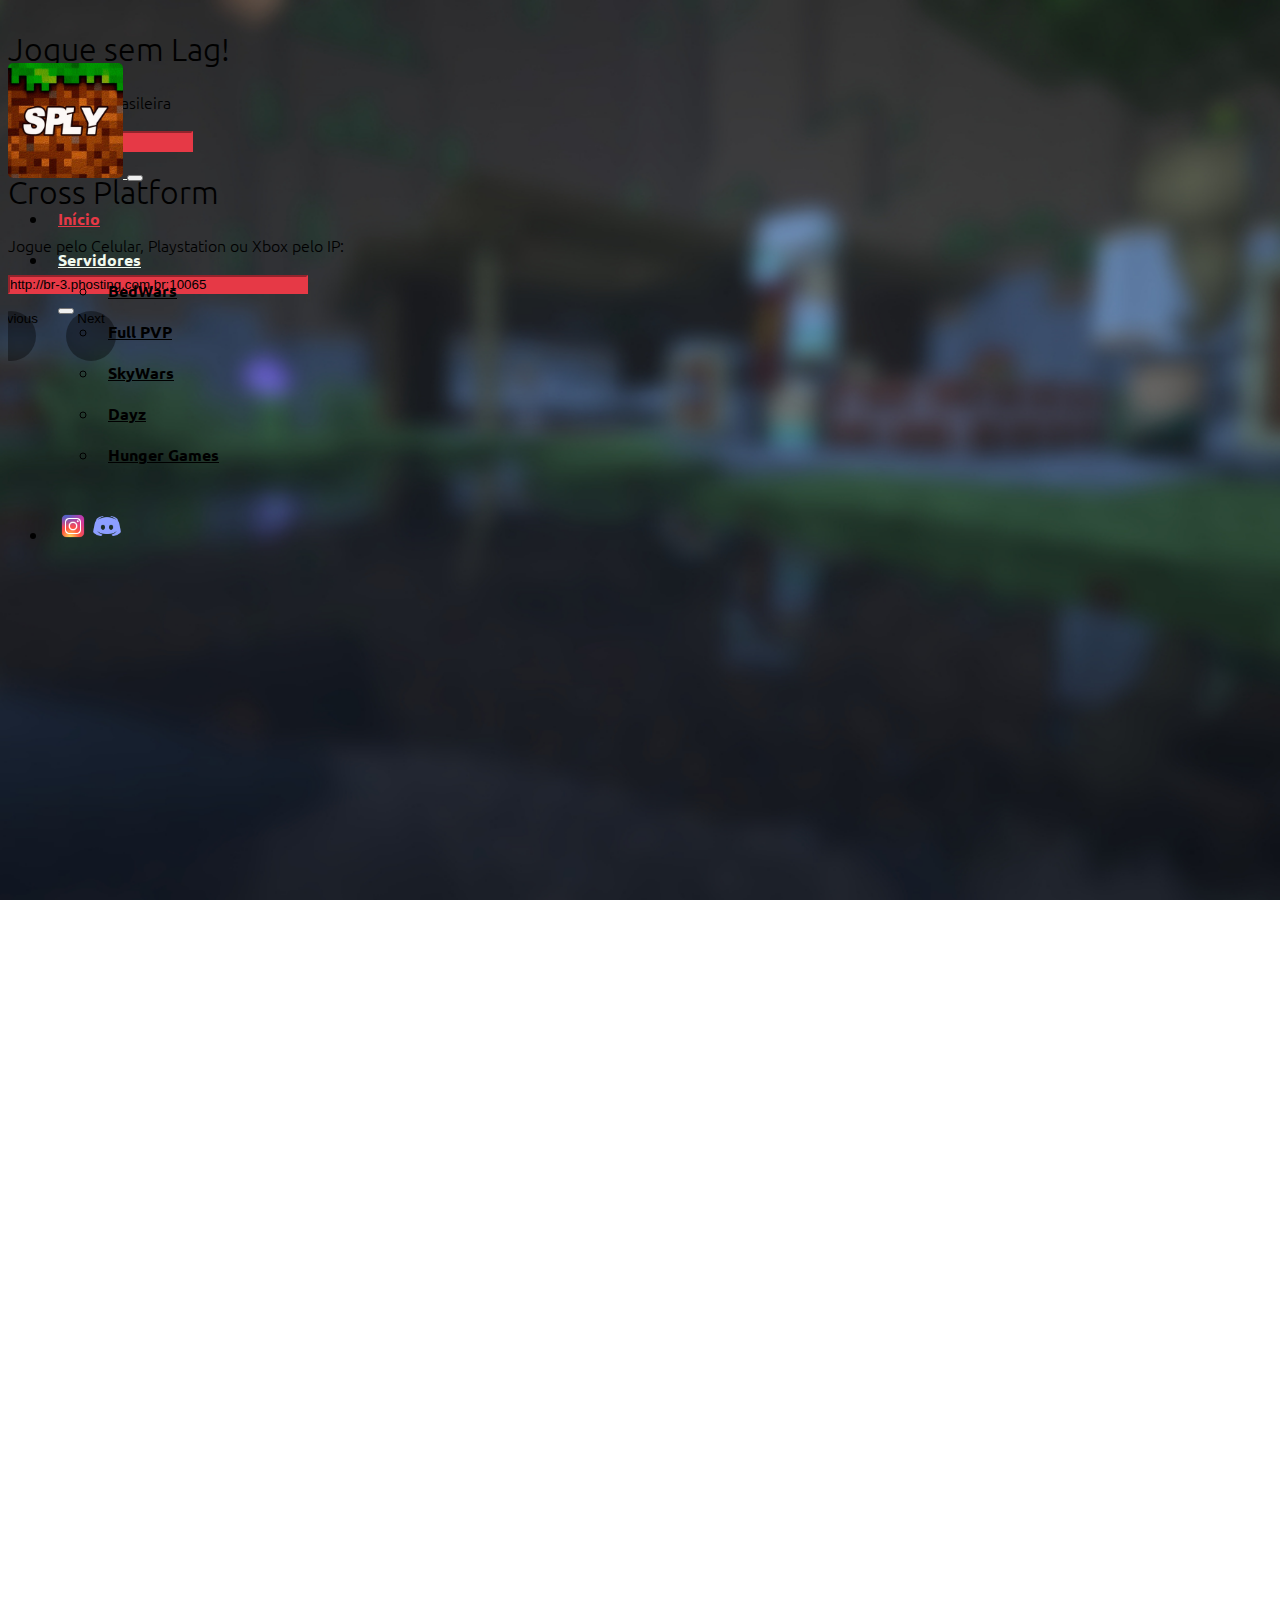
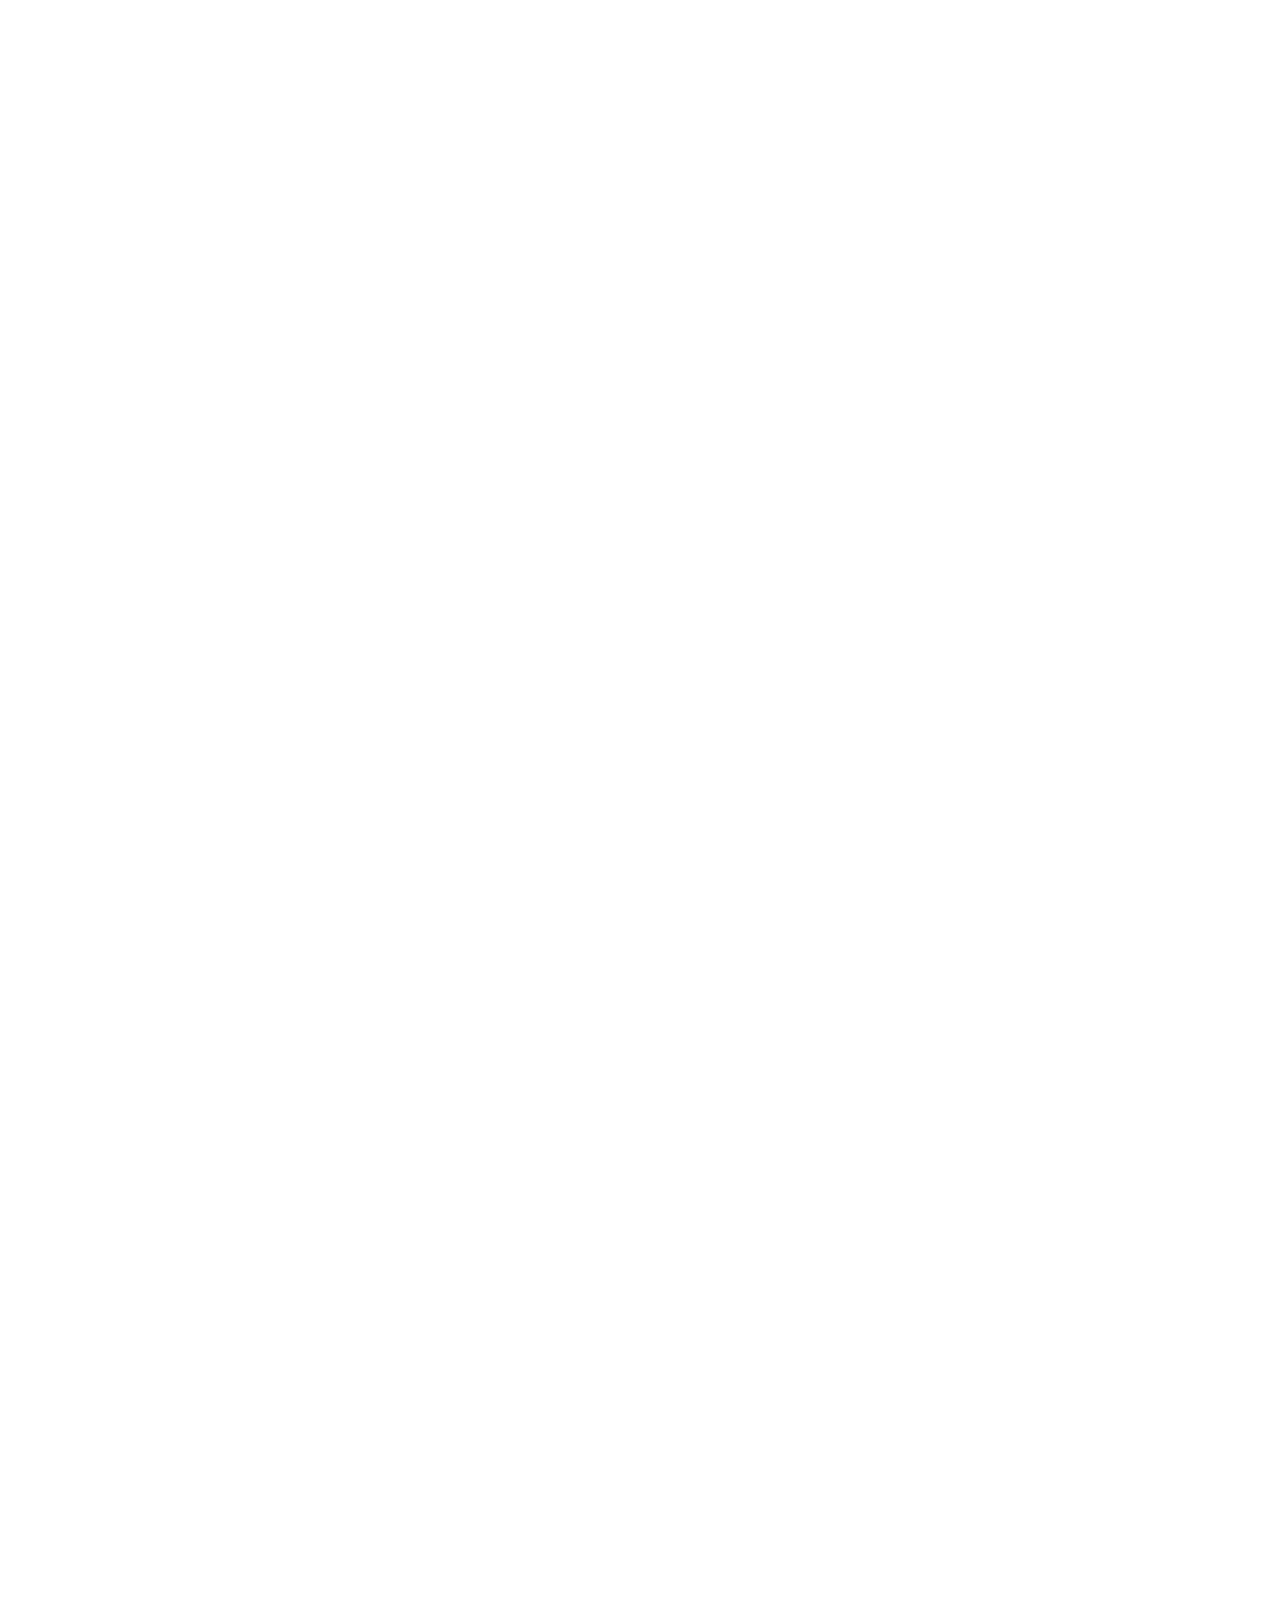
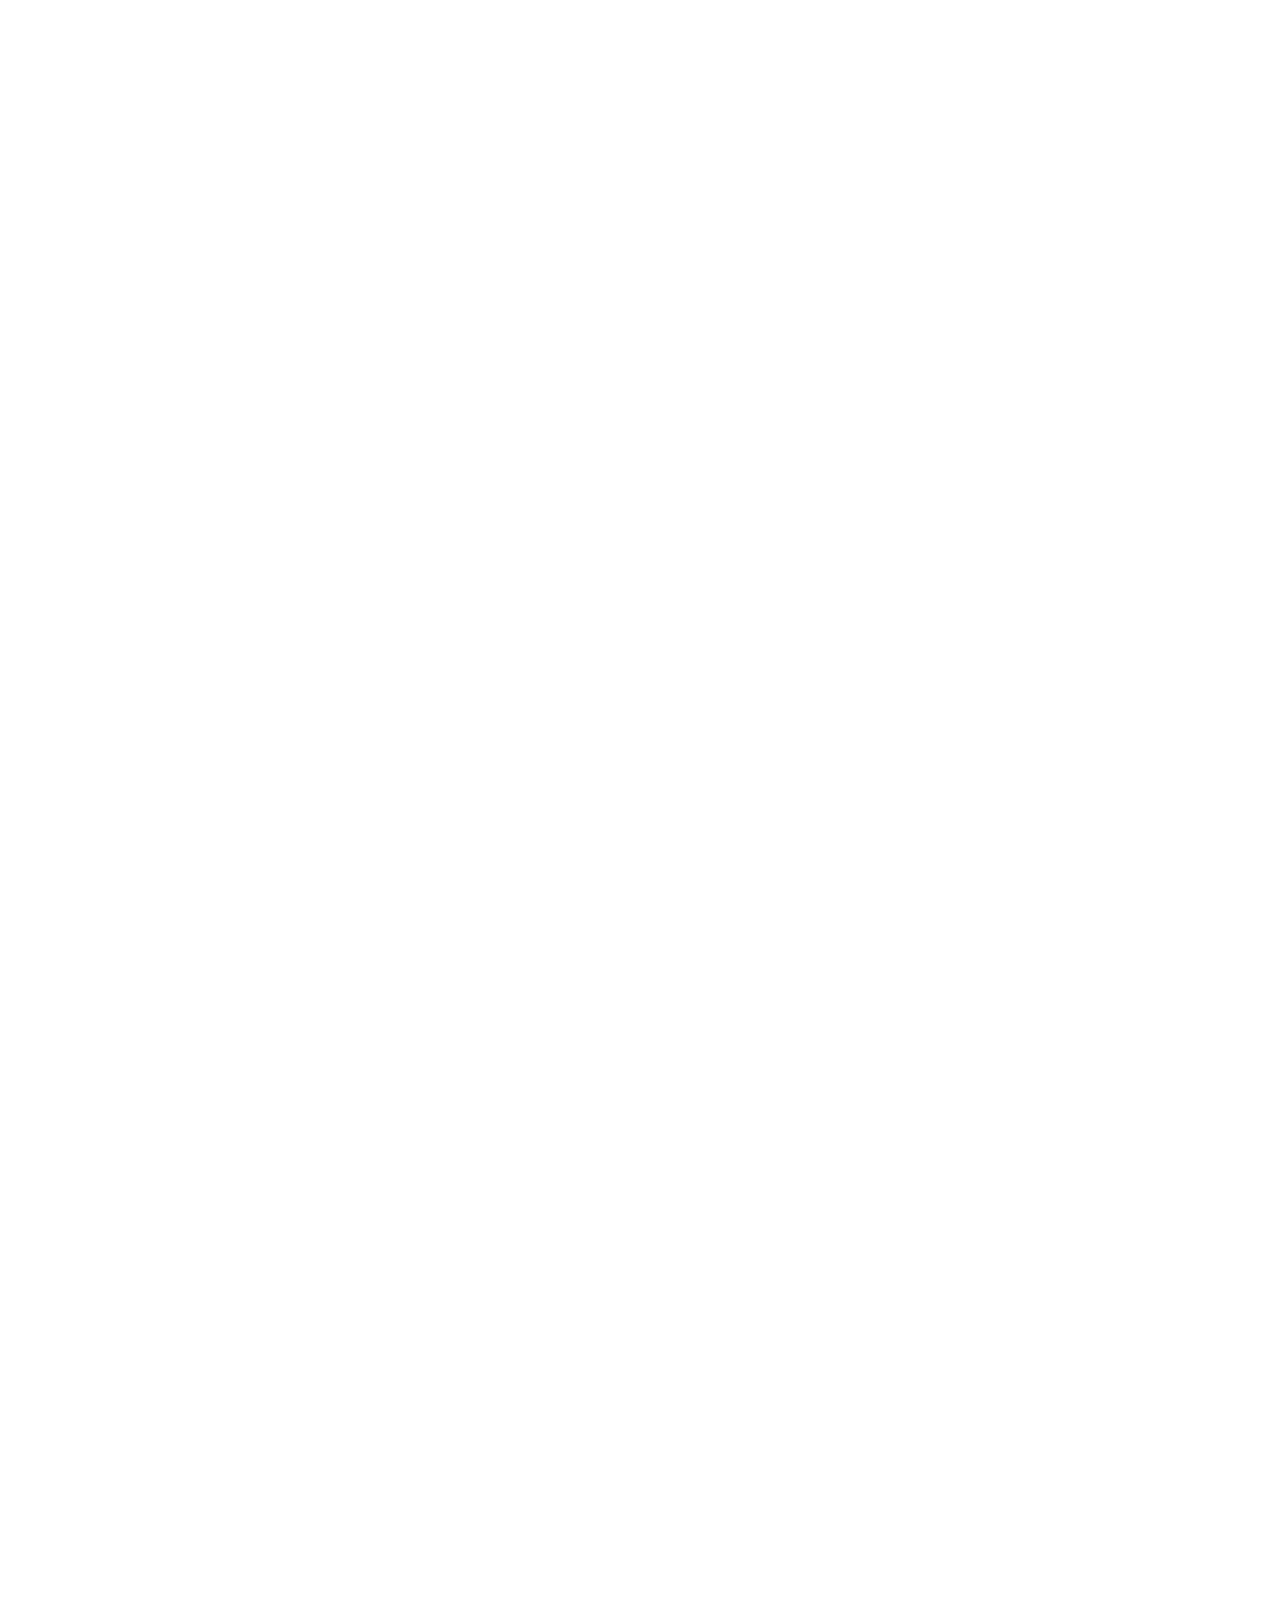
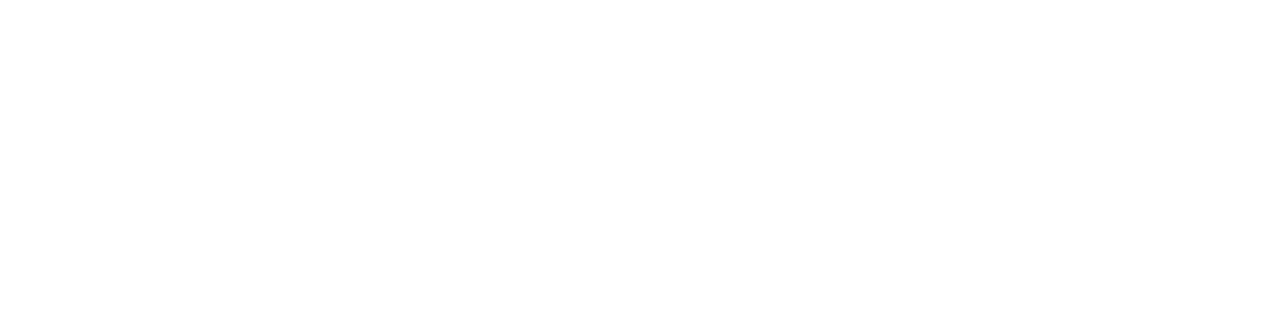
<file: index.html>
<!DOCTYPE html>
<html lang="en">

<head>
  <meta charset="UTF-8">
  <meta http-equiv="X-UA-Compatible" content="IE=edge">
  <meta name="viewport" content="width=device-width, initial-scale=1.0">
  <link rel="stylesheet" href="./styles/style.css">
  <link href="https://cdn.jsdelivr.net/npm/bootstrap@5.0.2/dist/css/bootstrap.min.css" rel="stylesheet"
    integrity="sha384-EVSTQN3/azprG1Anm3QDgpJLIm9Nao0Yz1ztcQTwFspd3yD65VohhpuuCOmLASjC" crossorigin="anonymous">
  <link rel="shortcut icon" href="./images/favicon.ico" type="image/x-png">
  <link href="https://fonts.googleapis.com/css2?family=Ubuntu:wght@300&display=swap" rel="stylesheet">
  <title>SplyCraft</title>
</head>

<body>
  <header>
    <nav id="home-navbar" class="navbar navbar-expand-lg navbar-dark">
      <div class="d-flex container ml-4">
        <a href="" class="navbar-brand">
          <img width="115" src="./images/splyIcon.jpg" alt="SplyCraft icon" id="splyCraftLogo">
        </a>

        <button class="navbar-toggler btn" type="button" data-bs-toggle="collapse"
          data-bs-target="#navbarSupportedContent" aria-controls="navbarSupportedContent" aria-expanded="false"
          aria-label="Toggle navigation">
          <span class="navbar-toggler-icon"></span>
        </button>

        <div class="collapse navbar-collapse" id="navbarSupportedContent">
          <ul class="navbar-nav mx-auto">
            <li class="nav-item">
              <a href="" class="nav-link text-vermelho">Início</a>
            </li>
            <li class="nav-item dropdown">
              <a class="nav-link dropdown-toggle" id="navbarDropdownMenuLink" role="button" data-bs-toggle="dropdown"
                aria-expanded="false" href="#">Servidores</a>
              <ul class="dropdown-menu" aria-labelledby="navbarDropdownMenuLink">
                <li><a href="bedwars.html" class="dropdown-item">BedWars</a></li>
                <li><a href="fullpvp.html" class="dropdown-item">Full PVP</a></li>
                <li><a href="skywars.html" class="dropdown-item">SkyWars</a></li>
                <li><a href="dayz.html" class="dropdown-item">Dayz</a></li>
                <li><a href="hungergames.html" class="dropdown-item">Hunger Games</a></li>
              </ul>
            </li>
          </ul>
          <ul class="ml-auto list-unstyled mb-0">
            <li>
              <a target="_blank" rel="noopener noreferrer" href="https://www.instagram.com/splycraft/"
                class="pl-3 pr-3"><span class="icon-instagram"></span></a>
              <a target="_blank" rel="noopener noreferrer" href="https://discord.gg/BQR7X8NcVV" class="pl-3 pr-3"><span
                  class="icon-headphones"></span></a>
            </li>
          </ul>
        </div>
      </div>
    </nav>
  </header>

  <section id="home" class="d-flex">

    <div class="container align-self-center">

      <div id="carouselIndex" class="carousel slide" data-bs-ride="carousel">
        <div class="carousel-inner">
          <div class="carousel-item active">
            <div class="row align-items-center justify-content-center text-center">
              <div class="col-md-8">
                <h1 class="text-white font-weight-light">Jogue sem Lag!</h1>
                <p class="mb-5 text-white">Hospedagem brasileira</p>
                <input type="text " class="vermelho btn btn-primary py-3 px-5 text-white" value="sply.redepvp.com"
                  readonly='true'>
              </div>
            </div>
          </div>
          <div class="carousel-item">
            <div class="row align-items-center justify-content-center text-center">
              <div class="col-md-8">
                <h1 class="text-white font-weight-light">Cross Platform</h1>
                <p class="mb-5 text-white">Jogue pelo Celular, Playstation ou Xbox pelo IP:</p>
                <input type="text" class="vermelho btn btn-primary py-3 copyIp text-white copyButton"
                  value="http://br-3.phosting.com.br:10065" readonly='true'>
              </div>
            </div>
          </div>
        </div>
        <!--Inner-->
        <button class="carousel-control-prev" type="button" data-bs-target="#carouselIndex" data-bs-slide="prev">
          <div class="control-circle">
            <span class="carousel-control-prev-icon" aria-hidden="true"></span>
            <span class="visually-hidden">Previous</span>
          </div>
        </button>
        <button class="carousel-control-next" type="button" data-bs-target="#carouselIndex" data-bs-slide="next">
          <div class="control-circle">
            <span class="carousel-control-next-icon" aria-hidden="true"></span>
            <span class="visually-hidden">Next</span>
          </div>
        </button>
      </div>
      <!--container -->
  </section>

  <section id="servidores" class="branco">
    <div class="container">
      <div class="row" style="justify-content: center">
        <div class="card col-md-3 col-12 mt-sm-2 indexCard">
          <a class="text-decoration-none" href="dayz.html">
            <div class="card-content">
              <div class="card-body text-center"> <img class="img cards-img" src="./images/zombie.jpg" />
                <div class="shadow"></div>
                <div class="card-title text-azul">Dayz</div>
                <div class="card-subtitle"></div>
                <p> <small class="text-muted">Construa, busque por itens e <strong>armas</strong>, lute contra outros jogadores e zombies!</small> </p>
              </div>
            </div>
          </a>
        </div>
        <div class="card col-md-3 col-12 mx-4 mt-sm-2 indexCard">
          <a class="text-decoration-none" href="fullpvp.html">
            <div class="card-content">
              <div class="card-body text-center"> <img class="img cards-img" src="./images/sword.png" />
                <div class="card-title text-azul">Full PVP</div>
                <div class="card-subtitle">
                </div>
                <p> <small class="text-muted"> Modalidade dedicada apenas ao Jogador vs Jogador. Pegue a sua espada e
                    junte-se! </small> </p>
              </div>
            </div>
          </a>
        </div>
        <div class="card col-md-3 col-12 mt-sm-2 indexCard">
          <a class="text-decoration-none" href="hungergames.html">
            <div class="card-content">
              <div class="card-body text-center"> <img class="img cards-img" src="./images/soup.png" />
                <div class="card-title text-azul">Hunger Games</div>
                <div class="card-subtitle">
                  <p> <small class="text-muted">Escolha sua classe, prepare-se, crafte as sopas e bora PVP!</small> </p>
                </div>
              </div>
            </div>
          </a>
        </div>
      </div>
      <!--Row-->
    </div>
    <!--Container-->
    <div class="container">
      <div class="row justify-content-center align-items-center">
        <div class="card col-md-3 col-12 me-lg-2 mt-lg-3 indexCard">
          <a class="text-decoration-none" href="bedwars.html">
            <div class="card-body text-center"> <img class="img cards-img" src="./images/cama.png" />
              <div class="card-title text-azul"> BedWars </div>
              <div class="card-subtitle">
                <p> <small class="text-muted">Defenda o seu território! Neste minigame seu objetivo é quebrar a cama dos times inimigos.</small> </p>
              </div>
            </div>
          </a>
        </div>
        <div class="card col-md-3 col-12 ms-lg-2 mt-lg-3 indexCard">
          <a class="text-decoration-none" href="skywars.html">
            <div class="card-body text-center"> <img class="img cards-img" src="./images/chest.png" />
              <div class="card-title text-azul"> SkyWars </div>
              <div class="card-subtitle">
                <p> <small class="text-muted">Colete os baús da sua ilha e batalhe contra os jogadores das outras ilhas! O último sobrevivente vence!</small> </p>
              </div>
            </div>
          </a>
        </div>
      </div>
    </div>
    </div>

  </section>
  <div class="staff-section">
    <div class="container">
      <div class="row justify-content-center mb-5" data-aos="fade-up">
        <div class="col-md-7">
          <h2 class="font-weight-light text-branco text-center">Nosso time</h2>
        </div>
      </div>
      <div class="row">
        <div class="col-md-6 col-lg-4 text-center mb-5" data-aos="fade-up">
          <img src="./images/caarliniHead.jpg" alt="Foto de Caarlini" class="img-fluid w-50 rounded-circle mb-4">
          <h2 class="text-vermelho font-weight-light mb-4">Caarlini</h2>
          <p class="text-branco mb-4">Diretor</p>
          <p>
            <a href="https://www.instagram.com/caaarlini/" target="_blank" class="pl-3 pr-3"><span
                class="icon-instagram"></span></a>
          </p>
        </div>
        <div class="col-md-6 col-lg-4 text-center mb-5" data-aos="fade-up">
          <img src="./images/mrStiflerImg.jpg" alt="Foto de MrStifler" class="img-fluid w-50 rounded-circle mb-4">
          <h2 class="text-vermelho font-weight-light mb-4">MrStifler</h2>
          <p class="text-branco mb-4">Diretor</p>
          <p>
            <a href="https://www.instagram.com/gustavo.sply/" target="_blank" class="pl-3 pr-3"><span
                class="icon-instagram"></span></a>
            <a href="http://www.youtube.com/c/gustavosply" target="_blank"><span class="icon-youtube"></span></a>
          </p>
        </div>
        <div class="col-md-6 col-lg-4 text-center mb-5" data-aos="fade-up">
          <iframe src="https://discord.com/widget?id=825129918760484925&theme=dark" width="350" height="500" allowtransparency="true" frameborder="0" sandbox="allow-popups allow-popups-to-escape-sandbox allow-same-origin allow-scripts"></iframe>
        </div>
        <!-- <div class="col-md-6 col-lg-4 text-center mb-5" data-aos="fade-up">
          <img src="images/splyIcon.jpg" alt="Image" class="img-fluid w-50 rounded-circle mb-4">
          <h2 class="text-vermelho font-weight-light mb-4">Em aberto</h2>
          <p class="text-branco mb-4">As instruções para se tornar um Staff estão no discord! ;)</p>
          <p>
            <a href="https://discord.gg/VZGXy6bkZU" class=""><span class="icon-headphones"></span></a>
          </p>
        </div> -->
      </div>
    </div>
  </div>
  <footer class="pt-2 pb-2">
    <div class="container">
      <div class="row">
        <div class="col-md-12 text-center text-branco">
          <a class="me-2 fw-bold text-decoration-none" href="#home-navbar">Início</a>
          <p class="mt-2">Website Desenvolvido por <a href="https://api.whatsapp.com/send?phone=5547997544752&text=Oi!%20cheguei%20aqui%20pelo%20SplyCraft." target="_blank">Sidney</a></p>
        </div>
      </div>
    </div>
  </footer>

  <script src="https://cdn.jsdelivr.net/npm/bootstrap@5.0.2/dist/js/bootstrap.bundle.min.js"
    integrity="sha384-MrcW6ZMFYlzcLA8Nl+NtUVF0sA7MsXsP1UyJoMp4YLEuNSfAP+JcXn/tWtIaxVXM"
    crossorigin="anonymous"></script>
</body>

</html>
</file>
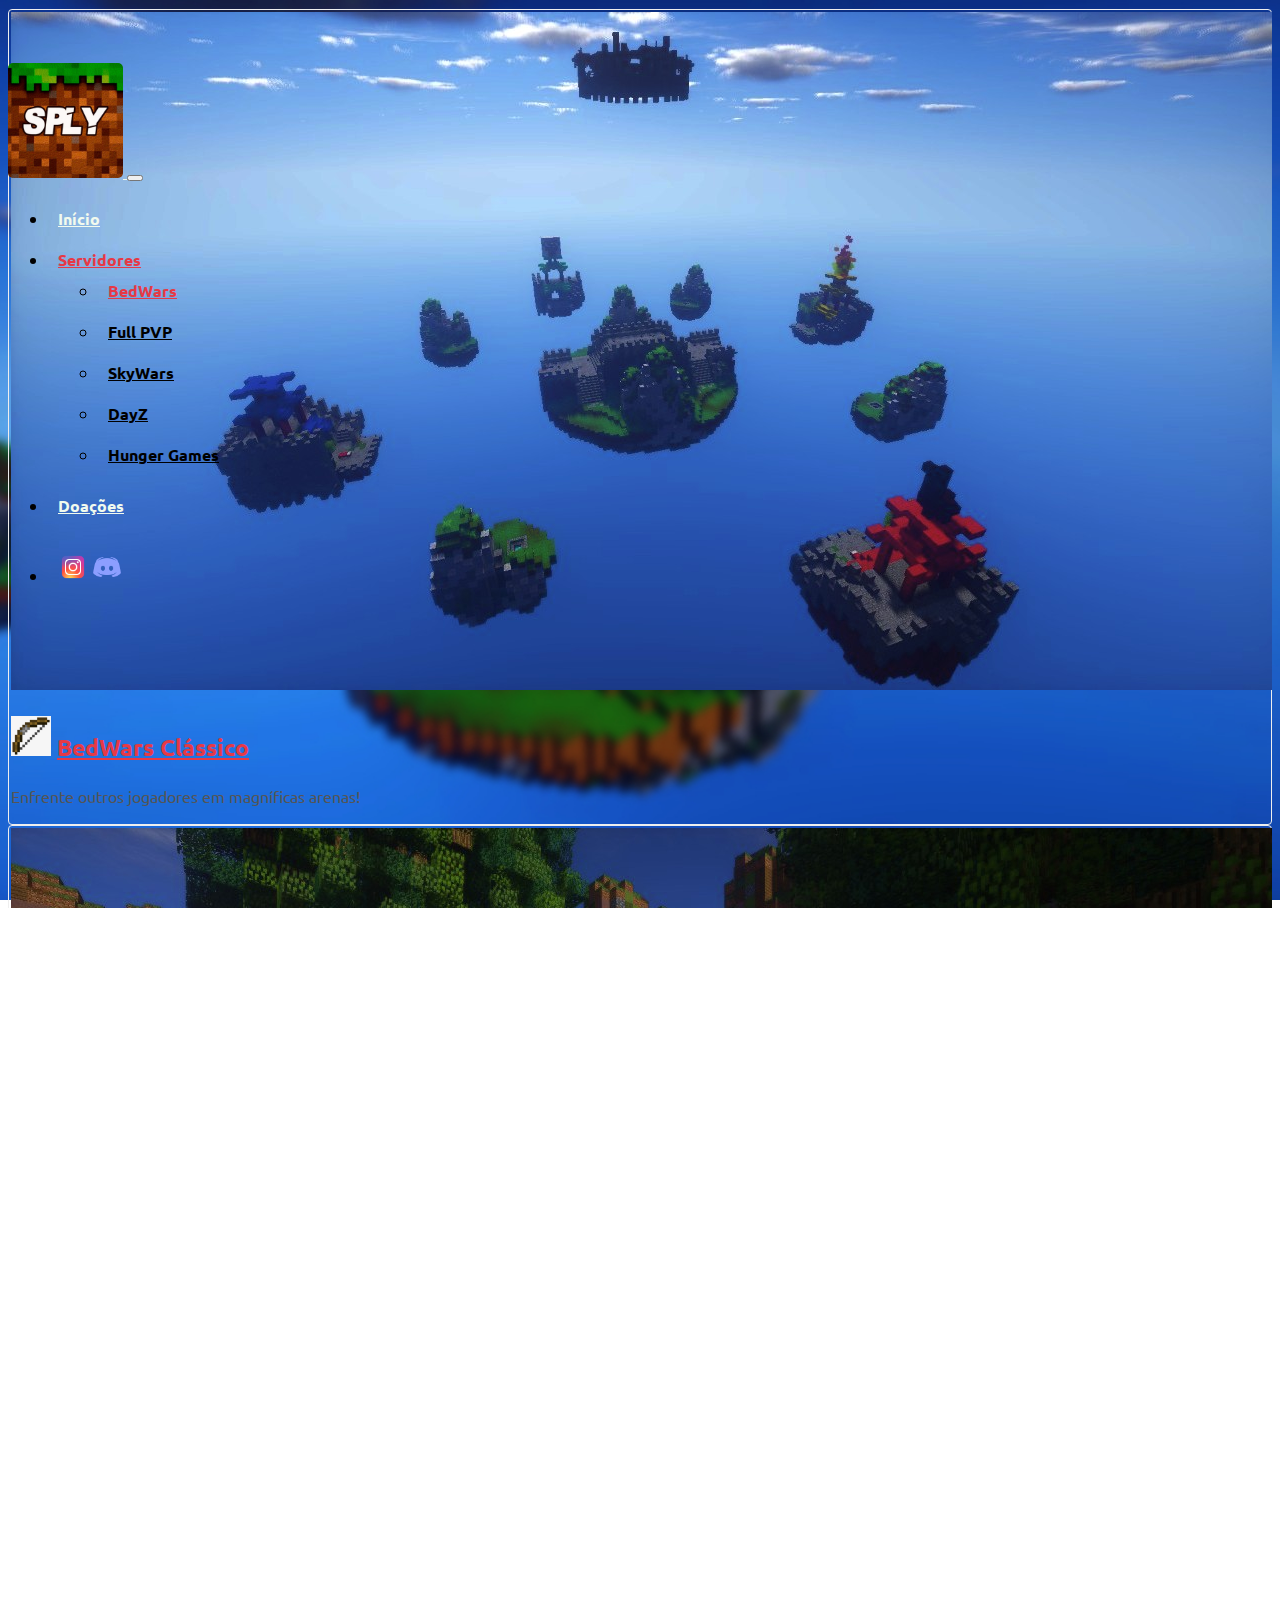
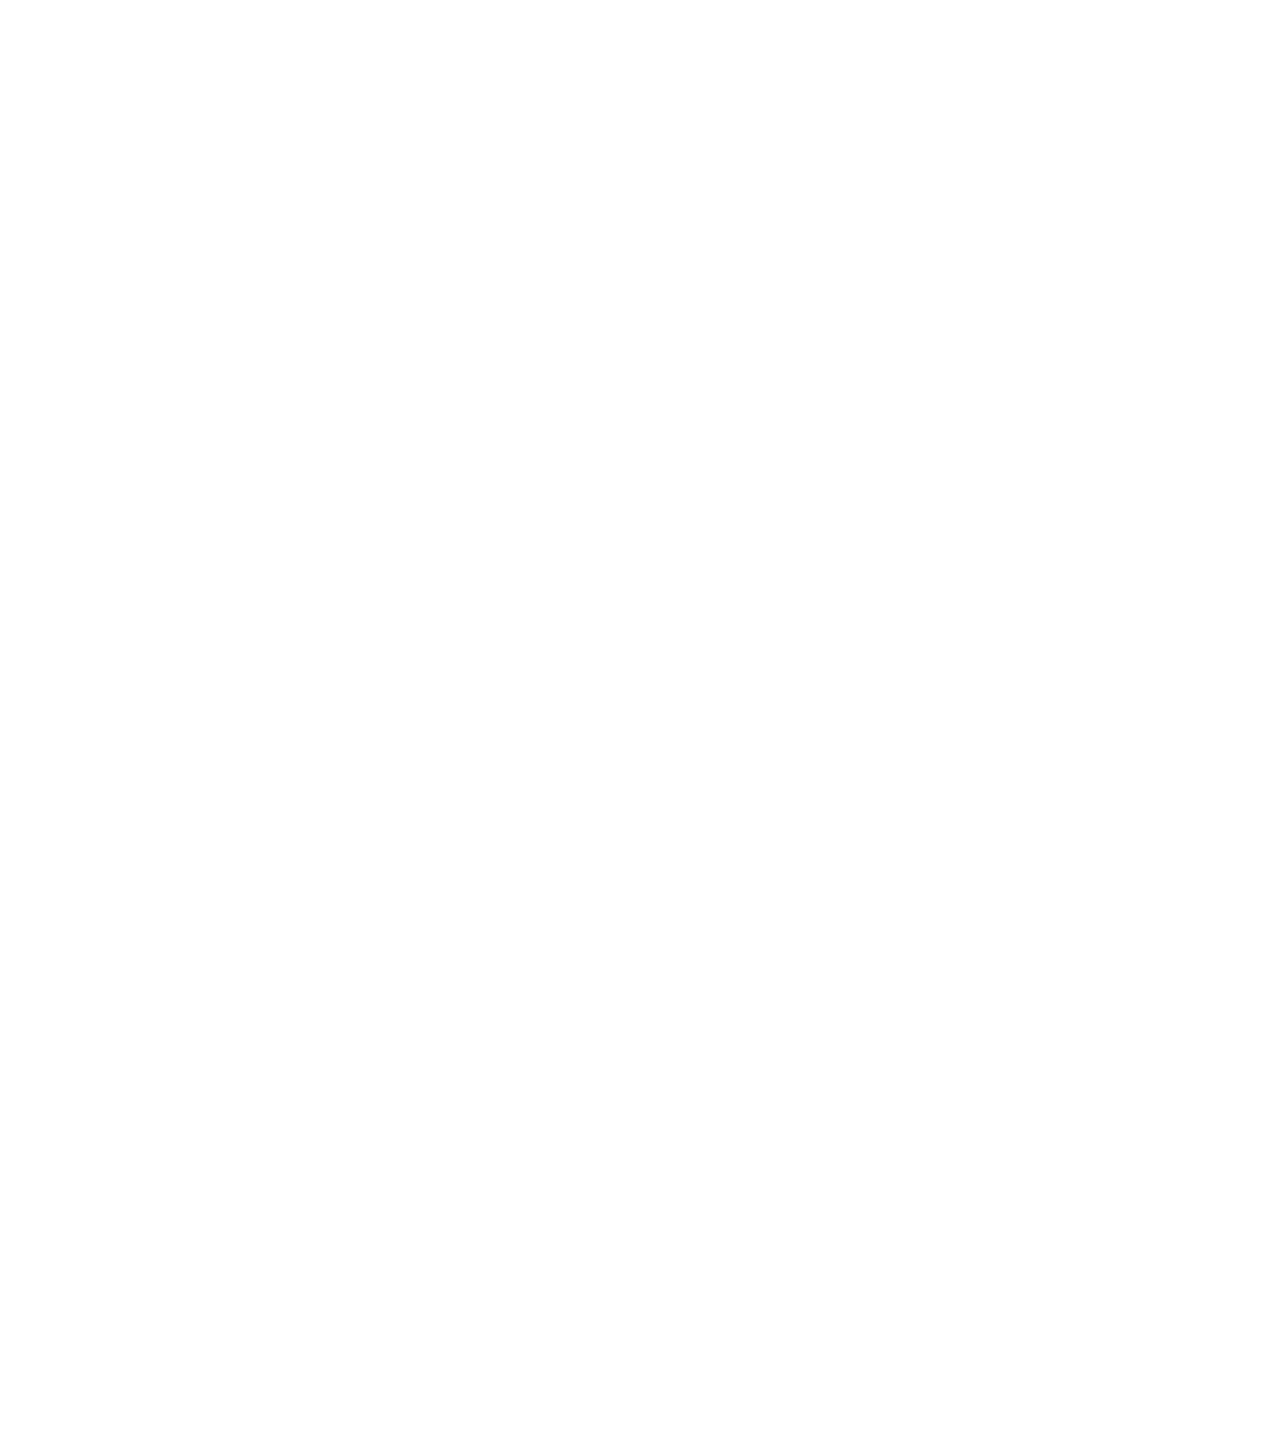
<file: bedwars.html>
<!DOCTYPE html>
<html lang="en">

<head>
    <meta charset="UTF-8">
    <meta http-equiv="X-UA-Compatible" content="IE=edge">
    <meta name="viewport" content="width=device-width, initial-scale=1.0">
    <link rel="stylesheet" href="./styles/style.css">
    <link rel="stylesheet" href="./styles/bedwars.css">
    <link href="https://cdn.jsdelivr.net/npm/bootstrap@5.0.2/dist/css/bootstrap.min.css" rel="stylesheet"
        integrity="sha384-EVSTQN3/azprG1Anm3QDgpJLIm9Nao0Yz1ztcQTwFspd3yD65VohhpuuCOmLASjC" crossorigin="anonymous">
    <link rel="shortcut icon" href="./images/favicon.ico" type="image/x-png">
    <link rel="preconnect" href="https://fonts.googleapis.com">
    <link rel="preconnect" href="https://fonts.gstatic.com" crossorigin>
    <link href="https://fonts.googleapis.com/css2?family=Ubuntu:wght@300&display=swap" rel="stylesheet">
    
    <title>SplyCraft</title>
</head>

<body>
    <header>
        <nav id="home-navbar" class="navbar navbar-expand-lg navbar-dark">
            <div class="d-flex container ml-4">
                <a href="index.html" class="navbar-brand">
                    <img id="splyCraftLogo" width="115" src="./images/splyIcon.jpg" alt="">
                </a>

                <button class="navbar-toggler btn" type="button" data-bs-toggle="collapse"
                    data-bs-target="#navbarSupportedContent" aria-controls="navbarSupportedContent"
                    aria-expanded="false" aria-label="Toggle navigation">
                    <span class="navbar-toggler-icon"></span>
                </button>

                <div class="collapse navbar-collapse" id="navbarSupportedContent">
                    <ul class="navbar-nav mx-auto">
                        <li class="nav-item">
                            <a href="index.html" class="nav-link text-branco">Início</a>
                        </li>
                        <li class="nav-item dropdown">
                            <a class="nav-link dropdown-toggle text-vermelho" id="navbarDropdownMenuLink" role="button"
                                data-bs-toggle="dropdown" aria-expanded="false" href="#">Servidores</a>
                            <ul class="dropdown-menu" aria-labelledby="navbarDropdownMenuLink">
                                <li><a href="#" class="dropdown-item text-vermelho">BedWars</a></li>
                                <li><a href="fullpvp.html" class="dropdown-item">Full PVP</a></li>
                                <li><a href="skywars.html" class="dropdown-item">SkyWars</a></li>
                                <li><a href="dayz.html" class="dropdown-item">DayZ</a></li>
                                <li><a href="hungergames.html" class="dropdown-item">Hunger Games</a></li>
                            </ul>
                        </li>
                        <li class="nav-item">
                            <a href="#donations" class="nav-link text-branco">Doações</a>
                        </li>
                    </ul>
                    <ul class="ml-auto list-unstyled mb-0">
                        <li>
                            <a target="_blank" rel="noopener noreferrer" href="https://instagram.com/splycraft"
                                class="pl-3 pr-3"><span class="icon-instagram"></span></a>
                            <a target="_blank" rel="noopener noreferrer" href="https://discord.gg/BQR7X8NcVV"
                                class="pl-3 pr-3"><span class="icon-headphones"></span></a>
                        </li>
                    </ul>
                </div>
            </div>
        </nav>
    </header>
    <!-- É sobre isso -->
    <section id="info-pvp" class="d-flex">
        <div class="container position-relative align-self-center">
            <div class="row justify-content-center text-center">
                <div class="col-md-12">
                    <div id="myCarousel" class="carousel slide" data-bs-ride="carousel">
                        <div class="carousel-inner">
                            <div class="carousel-item active">
                                <div class="card-group text-start">
                                    <div class="card">
                                        <img src="./images/bedwarsarena.jpg  " class="card-img-top" alt="...">
                                        <div class="card-body">
                                            <h3 class="card-title">
                                                <img src="./images/arco.png" style="width: 40px" alt="">
                                                <a class="text-vermelho text-decoration-none" href="">BedWars Clássico</a>
                                            </h3>
                                            <p class="card-text text-cinza">Enfrente outros jogadores em magníficas arenas!</p>
                                            <div class="card-muted-text">
                                                <p class="card-text pt-2"><small class="text-muted"></small></p>
                                            </div>
                                        </div>
                                    </div>
                                    <div class="card mx-lg-4">
                                        <img src="./images/bedwarslobby.jpg" class="card-img-top" alt="...">
                                        <div class="card-body">
                                            <h3 class="card-title">
                                                <img src="./images/sword.png" style="width: 50px" alt="">
                                                <a style="color: #228B22!important" class="text-decoration-none"
                                                    href="">Ping baixo</a>
                                            </h3>
                                            <p class="card-text text-cinza">Nossos servidores são hospedados no Brasil. Pvp liso! ;)</p>
                                            <div class="card-muted-text">
                                                <p class="card-text"><small class="text-muted"></small></p>
                                            </div>
                                        </div>
                                    </div>
                                    <div class="card">
                                        <img src="./images/skywarsranking.jpg" class="card-img-top" alt="...">
                                        <div class="card-body">
                                            <h3 class="card-title">
                                                <img src="./images/caarliniHead.jpg" style="width: 45px" alt="">
                                                <a style="color: #008B8B!important" class="text-decoration-none"
                                                    href="">Conquiste o top 1</a>
                                            </h3>
                                            <p class="card-text text-cinza">Ganhe partidas e participe do ranking de top players!</p>
                                            <div class="card-muted-text">
                                                <p class="card-text"><small class="text-muted"></small></p>
                                            </div>
                                        </div>
                                    </div>
                                </div>
                            </div>
                            <!-- <div class="carousel-item">
                                <div class="card-group text-start">
                                    <div class="card">
                                        <img src="./images/minaemerald.jpg" class="card-img-top" alt="...">
                                        <div class="card-body">
                                            <h3 class="card-title">
                                                <img src="./images/arco.png" style="width: 45px" alt="">
                                                <a style="color: #FF8C00!important" class="text-decoration-none"
                                                    href="">Mina PVP</a>
                                            </h3>
                                            <p class="text-cinza card-text">Aqui o lucro pode ser maior, mas se passar
                                                da marcação, atenção. PVP ATIVO</p>
                                            <div class="card-muted-text">
                                                <p class="card-text"><small class="text-muted">Comando em jogo: /warp
                                                        minapvp</small></p>
                                            </div>
                                        </div>
                                    </div>
                                    <div class="card mx-lg-4">
                                        <img src="./images/habilidades.png" class="card-img-top" alt="...">
                                        <div class="card-body">
                                            <h3 class="card-title">
                                                <img src="./images/zombie.jpg" style="width: 45px" alt="">
                                                <a class="text-vermelho text-decoration-none" href="">Habilidades
                                                    (MCMMO)</a>
                                            </h3>
                                            <p class="text-cinza card-text">Se destaque sendo o jogador com mais status
                                                do servidor!</p>
                                            <div class="card-muted-text">
                                                <p class="card-text"><small class="text-muted">Comando em jogo:
                                                        /stats</small></p>
                                            </div>
                                        </div>
                                    </div>
                                    <div class="card">
                                        <img src="./images/arena.jpg" class="card-img-top" alt="...">
                                        <div class="card-body">
                                            <h3 class="card-title">
                                                <img src="./images/sword.png" style="width: 45px" alt="">
                                                <a style="color: #800000!important" class="text-decoration-none"
                                                    href="">Arenas únicas</a>
                                            </h3>
                                            <p class="text-cinza card-text">PvP intenso com os melhores eventos e arenas
                                                exclusivas.</p><br>
                                            <div class="card-muted-text">
                                                <p class="card-text"><small class="text-muted">Comando em jogo: /warp
                                                        arena</small></p>
                                            </div>
                                        </div>
                                    </div>
                                </div> 
                            </div> -->
                        </div>
                        <!--Inner-->
                    </div>
                </div>
            </div>
            <!-- <button class="carousel-control-prev" type="button" data-bs-target="#myCarousel" data-bs-slide="prev">
                <div class="control-circle">
                    <span class="carousel-control-prev-icon" aria-hidden="true"></span>
                    <span class="visually-hidden">Previous</span>
                </div>
            </button>
            <button class="carousel-control-next" type="button" data-bs-target="#myCarousel" data-bs-slide="next">
                <div class="control-circle">
                    <span class="carousel-control-next-icon" aria-hidden="true"></span>
                    <span class="visually-hidden">Next</span>
                </div>
            </button> -->
        </div>
        <!--Container-->
    </section>

    <section id="donations" class="card-section">
        <div class="container">

            <div class="row align-items-center justify-content-center">
                <div class="col-md-6 col-lg-4 mb-4 mb-lg-4 maincontainer">
                    <div class="card-loja">
                        <div class="card-front">
                            <div class="front-card-display">
                                <img class="card-img" src="./images/vipbedwars.jpg" alt="">
                                <div class="front-card-text-top">
                                    <h3 class="vertical-center">Toque para rotacionar</h3>
                                </div>
                                <div class="front-card-text text-center">
                                    <strong class="text-diamond mb-2 d-block"><del class="text-white">R$10</del> <span
                                            class="mx-1 text-branco ">&mdash;</span> R$4</strong>
                                    <i class="icon-info-circle"></i>
                                    <h3 class="unit-1-heading text-diamond">VIP BedWars</h3>
                                </div>
                            </div>
                        </div>
                        <div class="card-back">
                            <img class="card-img" src="./images/vipskywars.jpg" alt="">
                            <div class="card-back-div" onmouseover="sound.play()">
                                <button type="button" class="btn text-diamond-bg text-branco card-back-btn" data-bs-toggle="modal"
                                    data-bs-target="#modalVip">Doar!</button>
                            </div>
                        </div>
                    </div>
                </div>
                <div class="col-md-6 col-lg-4 mb-4 mb-lg-4 maincontainer">
                    <div class="container pt-4 pb-4 mb-4 rounded branco">
                        <div class="table-content table-responsive align-items-center">
                            <table class="table table-borderless table-responsive fw-bold">
                                <thead class="text-center">
                                    <tr>
                                        <th class="h4 text-vermelho fw-bold" scope="col">VANTAGENS</th>
                                        <th class="h4 text-diamond fw-bold" scope="col">VIP</th>
                                    </tr>
                                </thead>
                                <tbody id="table-body" class="fw-bold text-cinza text-center">
                                    <tr>
                                        <td>Colocar chapéus animados </td>
                                        <td>Sim</td>
                                    </tr>
                                    <tr>
                                        <td>Adicionar partículas ao player</td>
                                        <td>Sim</td>
                                    </tr>
                                    <tr>
                                        <td>Vestir trajes</td>
                                        <td>Sim</td>
                                    </tr>
                                    <tr>
                                        <td>Colocar capas</td>
                                        <td>Sim</td>
                                    </tr>
                                    <tr>
                                        <td>Colocar cabeças de emotes/emojis</td>
                                        <td>Sim</td>
                                    </tr>
                                    <tr>
                                        <td>Ter banners</td>
                                        <td>Sim</td>
                                    </tr>
                                    <tr>
                                        <td>Animais de estimação</td>
                                        <td>Sim</td>
                                    </tr>
                                    <tr>
                                        <td></td>
                                        <td>
                                            <button type="button" 
                                                     class="btn text-diamond-bg text-branco card-back-btn btn-vantagens-doar" 
                                                     data-bs-toggle="modal"
                                                     data-bs-target="#modalVip">Doar!
                                            </button>
                                        </td>
                                    </tr>
                                </tbody>
                            </table>
                        </div>
                    </div>
                </div>
            </div>
        </div>
    </section>

    <!-- Modal PADRAO-->
    <div class="modal fade" id="modalVip" tabindex="-1" aria-labelledby="vipLabel" aria-hidden="true">
        <div class="modal-dialog">
            <div class="modal-content">
                <div class="modal-header">
                    <h5 class="modal-title" id="vipLabel">
                        <strong class="text-vermelho">Atenção:</strong>
                        <p class="text-cinza">Ao realizar uma doação, você confirma que leu e concorda com os
                            <a class="text-vermelho" href="termos.pdf">termos.</a>
                        </p>
                    </h5>
                </div>
                <div class="modal-body">
                    <h3>Como a ativação acontece?</h3>
                    <p class="text-cinza"> Ao realizar a compra, informe sempre seu nome em jogo nas observações. Um
                        administrador fará a ativação em minutos.</p>
                    <div class="row pt-4 align-items-center">
                        <div class="col-md-6 payment-methods">
                            <a href="https://picpay.me/splycraft" target="_blank">
                                <img class="img-pagamento" src="./images/picpay.png" alt="Redirect to Picpay">
                            </a>
                        </div>
                        <div class="col-md-6 payment-methods">
                            <a href="https://mpago.la/2Q93u3w" target="_blank">
                                <img class="img-pagamento" src="./images/mercado-pago-logo.png"
                                    alt="Redirect to MercadoPago">
                            </a>
                        </div>
                    </div>
                    <div class="row pt-4 align-items-center justify-content-center">
                        <div class="col-md-6 payment-methods align-items-center justify-content-center pt-2">
                           <strong><p>Chave PIX:</strong> +55 11 92000-1470</p>
                           <p>Gustavo Oliveira Bures Vieira</p>
                        </div>
                    </div>
                </div>
                <div class="modal-footer">
                    <button type="button" class="btn vermelho text-branco" data-bs-dismiss="modal">Fechar</button>
                </div>
            </div>
        </div>
    </div>
    <footer class="pt-2 pb-2">
        <div class="container">
            <div class="row">
                <div class="col-md-12 text-center">
                    <a class="me-2 fw-bold text-decoration-none" href="#home-navbar">Início</a>
                    <p class="text-branco mt-2">Website Desenvolvido por <a class="text-branco" href="https://api.whatsapp.com/send?phone=5547997544752&text=Oi!%20cheguei%20aqui%20pelo%20SplyCraft."
                            target="_blank">Sidney</a></p>
                </div>
            </div>
        </div>
    </footer>

    <script src="https://ajax.googleapis.com/ajax/libs/jquery/2.1.3/jquery.min.js" type="text/javascript"></script>
    <script src="https://cdn.jsdelivr.net/npm/bootstrap@5.0.2/dist/js/bootstrap.bundle.min.js"
        integrity="sha384-MrcW6ZMFYlzcLA8Nl+NtUVF0sA7MsXsP1UyJoMp4YLEuNSfAP+JcXn/tWtIaxVXM"
        crossorigin="anonymous"></script>

    <script src="./scripts/script.js"></script>
</body>

</html>
</file>
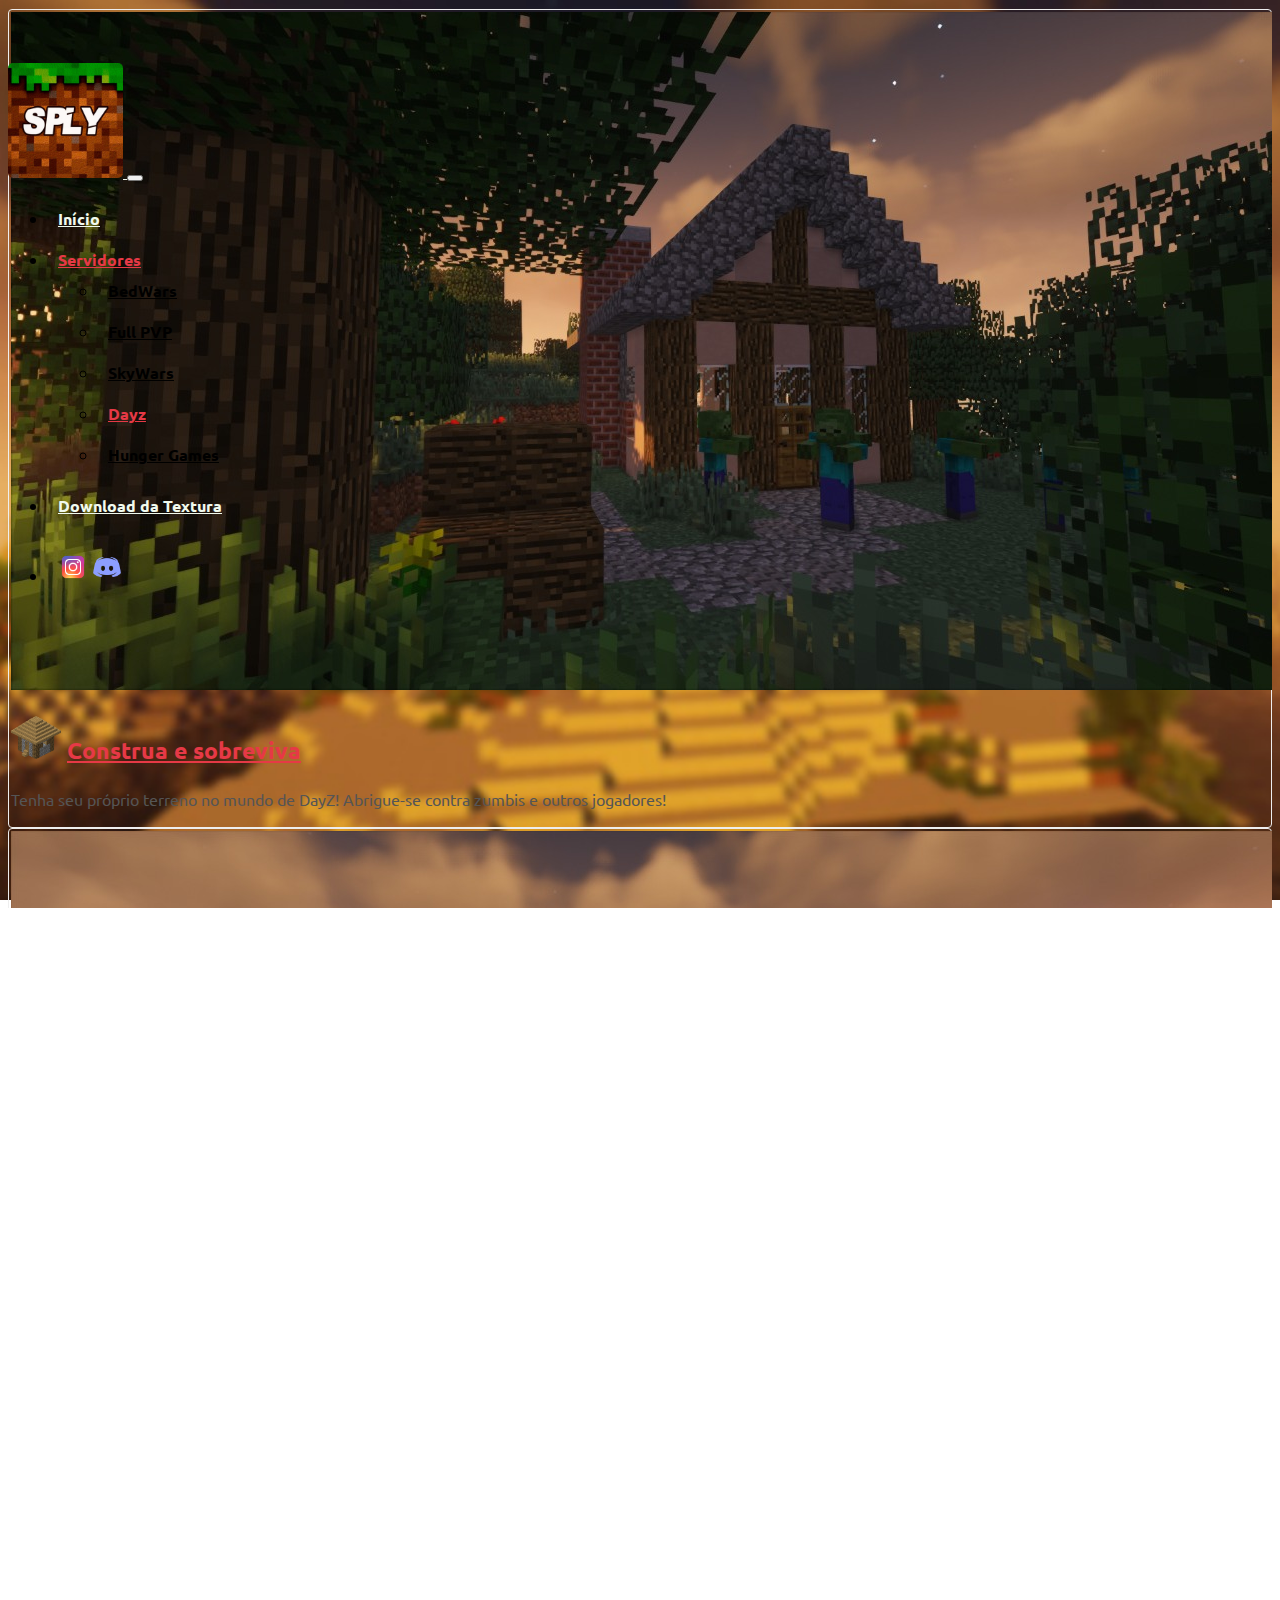
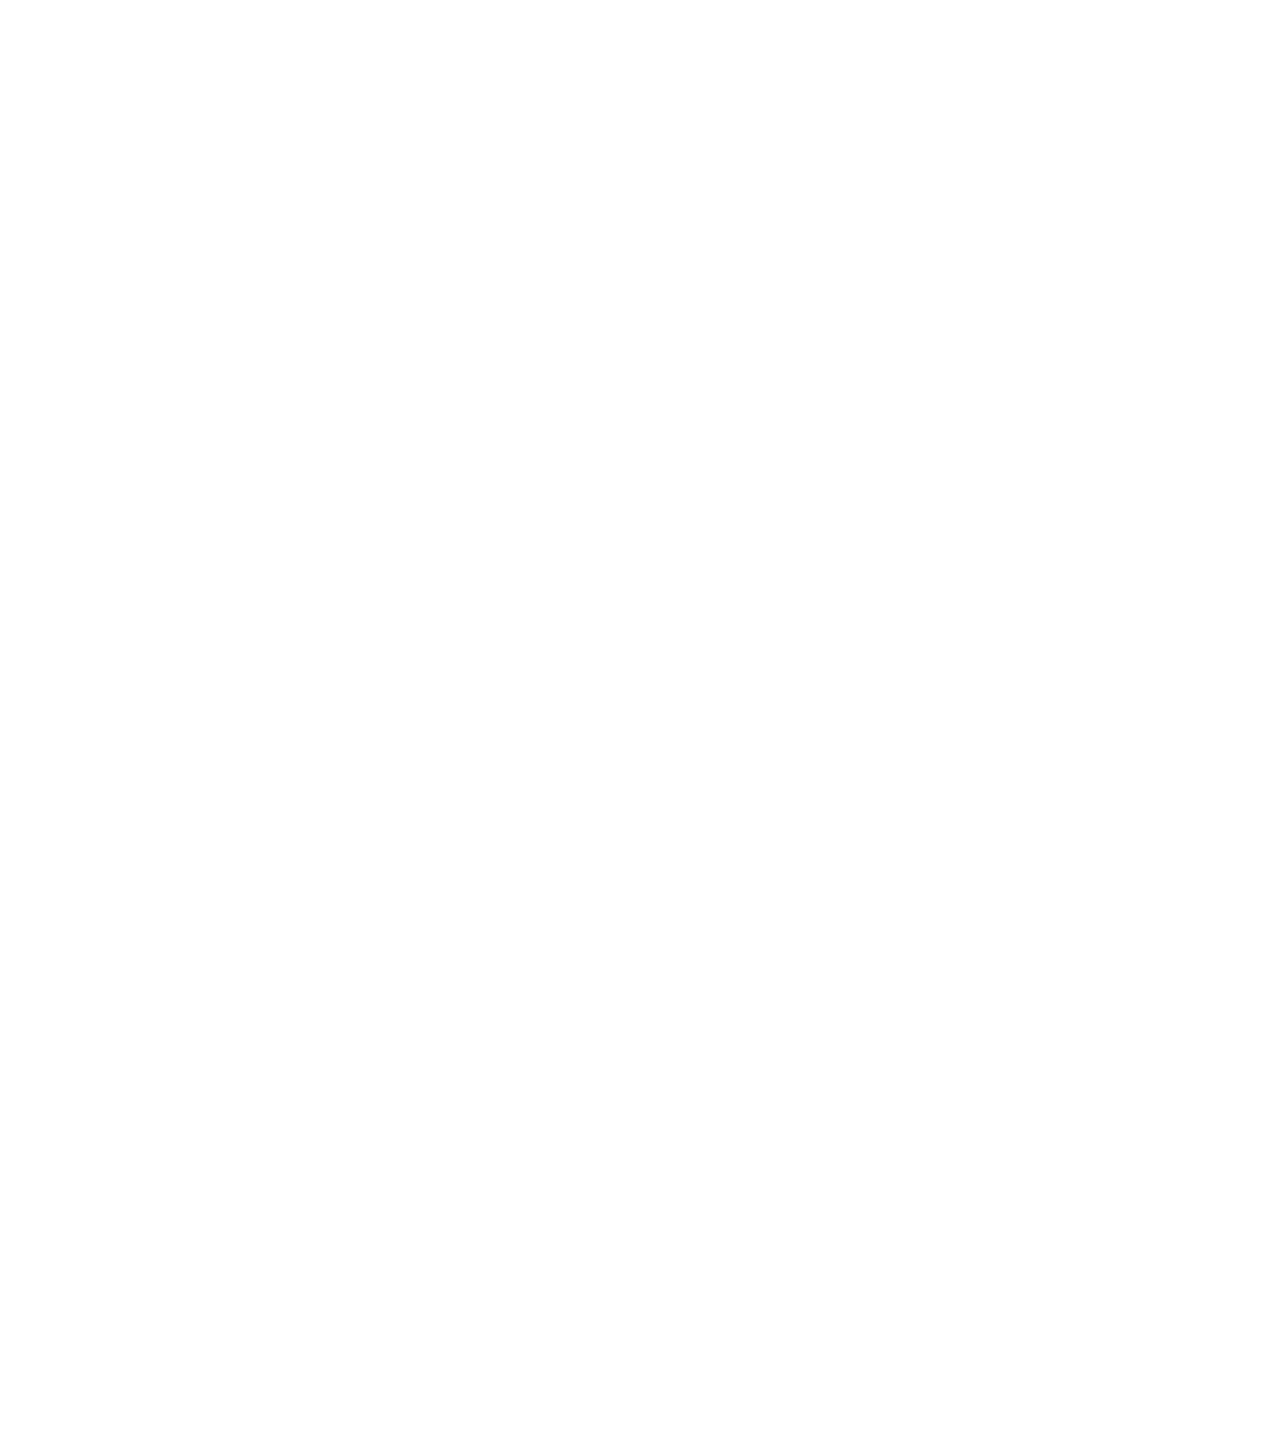
<file: dayz.html>
<!DOCTYPE html>
<html lang="en">

<head>
    <meta charset="UTF-8">
    <meta http-equiv="X-UA-Compatible" content="IE=edge">
    <meta name="viewport" content="width=device-width, initial-scale=1.0">
    <link rel="stylesheet" href="./styles/style.css">
    <link rel="stylesheet" href="./styles/dayz.css">
    <link href="https://cdn.jsdelivr.net/npm/bootstrap@5.0.2/dist/css/bootstrap.min.css" rel="stylesheet"
        integrity="sha384-EVSTQN3/azprG1Anm3QDgpJLIm9Nao0Yz1ztcQTwFspd3yD65VohhpuuCOmLASjC" crossorigin="anonymous">
    <link rel="shortcut icon" href="./images/favicon.ico" type="image/x-png">
    <link rel="preconnect" href="https://fonts.googleapis.com">
    <link rel="preconnect" href="https://fonts.gstatic.com" crossorigin>
    <link href="https://fonts.googleapis.com/css2?family=Ubuntu:wght@300&display=swap" rel="stylesheet">
    
    <title>SplyCraft</title>
</head>

<body>
    <header>
        <nav id="home-navbar" class="navbar navbar-expand-lg navbar-dark">
            <div class="d-flex container ml-4">
                <a href="index.html" class="navbar-brand">
                    <img id="splyCraftLogo" width="115" src="./images/splyIcon.jpg" alt="">
                </a>

                <button class="navbar-toggler btn" type="button" data-bs-toggle="collapse"
                    data-bs-target="#navbarSupportedContent" aria-controls="navbarSupportedContent"
                    aria-expanded="false" aria-label="Toggle navigation">
                    <span class="navbar-toggler-icon"></span>
                </button>

                <div class="collapse navbar-collapse" id="navbarSupportedContent">
                    <ul class="navbar-nav mx-auto">
                        <li class="nav-item">
                            <a href="index.html" class="nav-link text-branco">Início</a>
                        </li>
                        <li class="nav-item dropdown">
                            <a class="nav-link dropdown-toggle text-vermelho" id="navbarDropdownMenuLink" role="button"
                                data-bs-toggle="dropdown" aria-expanded="false" href="#">Servidores</a>
                            <ul class="dropdown-menu" aria-labelledby="navbarDropdownMenuLink">
                                <li><a href="bedwars.html" class="dropdown-item">BedWars</a></li>
                                <li><a href="fullpvp.html" class="dropdown-item">Full PVP</a></li>
                                <li><a href="skywars.html" class="dropdown-item">SkyWars</a></li>
                                <li><a href="#" class="dropdown-item text-vermelho">Dayz</a></li>
                                <li><a href="hungergames.html" class="dropdown-item">Hunger Games</a></li>
                            </ul>
                        </li>
                        <li class="nav-item">
                            <a target="_blank" href="http://download1594.mediafire.com/z3p8lo5uhmpg/gh8o1aa840apx54/SplyDayZ.zip" class="nav-link text-branco">Download da Textura</a>
                        </li>
                    </ul>
                    <ul class="ml-auto list-unstyled mb-0">
                        <li>
                            <a target="_blank" rel="noopener noreferrer" href="https://instagram.com/splycraft"
                                class="pl-3 pr-3"><span class="icon-instagram"></span></a>
                            <a target="_blank" rel="noopener noreferrer" href="https://discord.gg/BQR7X8NcVV"
                                class="pl-3 pr-3"><span class="icon-headphones"></span></a>
                        </li>
                    </ul>
                </div>
            </div>
        </nav>
    </header>
    <!-- É sobre isso -->
    <section id="info-pvp" class="d-flex">
        <div class="container position-relative align-self-center">
            <div class="row justify-content-center text-center">
                <div class="col-md-12">
                    <div id="myCarousel" class="carousel slide" data-bs-ride="carousel">
                        <div class="carousel-inner">
                            <div class="carousel-item active">
                                <div class="card-group text-start">
                                    <div class="card">
                                        <img src="./images/dayzconstrua.jpg" class="card-img-top" alt="...">
                                        <div class="card-body">
                                            <h3 class="card-title">
                                                <img src="./images/construa.png" style="width: 50px" alt="">
                                                <a class="text-vermelho text-decoration-none" href="">Construa e sobreviva</a>
                                            </h3>
                                            <p class="card-text text-cinza">Tenha seu próprio terreno no mundo de DayZ! Abrigue-se contra zumbis e outros jogadores!</p>
                                        </div>
                                    </div>
                                    <div class="card mx-lg-4">
                                        <img src="./images/dayzfarm.jpg" class="card-img-top" alt="...">
                                        <div class="card-body">
                                            <h3 class="card-title">
                                                <img src="./images/sword.png" style="width: 45px" alt="">
                                                <a style="color: #228B22!important" class="text-decoration-none"
                                                    href="">Colete itens e armas</a>
                                            </h3>
                                            <p class="card-text text-cinza">Se aventure e busque itens nas cidades e spots de farm!</p>
                                        </div>
                                    </div>
                                    <div class="card">
                                        <img src="./images/dayzmar.jpg" class="card-img-top" alt="...">
                                        <div class="card-body">
                                            <h3 class="card-title">
                                                <img src="./images/chest.png" style="width: 45px" alt="">
                                                <a style="color: #008B8B!important" class="text-decoration-none"
                                                    href="">Conquiste as cidades</a>
                                            </h3>
                                            <p class="card-text text-cinza">Crie amizades, juntem-se em um clan e dominem cidades inteiras!</p>
                                        </div>
                                    </div>
                                </div>
                            </div>
                        </div><!--Inner-->
                    </div>
                </div>
            </div>
        </div><!--Container-->
    </section>

    <section id="donations" class="card-section">
        <div class="container">

            <div class="row align-items-center justify-content-center">
                <div class="col-md-6 col-lg-4 mb-4 mb-lg-4 maincontainer">
                    <div class="card-loja">
                        <div class="card-front">
                            <div class="front-card-display">
                                <img class="card-img" src="./images/vipdayz.png" alt="">
                                <div class="front-card-text-top">
                                    <h3 class="vertical-center">Toque para rotacionar</h3>
                                </div>
                                <div class="front-card-text text-center">
                                    <strong class="text-lendario mb-2 d-block"><del class="text-white">R$20</del> <span
                                            class="mx-1 text-branco ">&mdash;</span> R$8</strong>
                                    <i class="icon-info-circle"></i>
                                    <h3 class="unit-1-heading text-lendario">VIP Veterano - DayZ</h3>
                                </div>
                            </div>
                        </div>
                        <div class="card-back">
                            <img class="card-img" src="./images/cardback-dayz.jpeg" alt="">
                            <div class="card-back-div" onmouseover="sound.play()">
                                <button type="button" class="btn text-lendario-bg text-branco card-back-btn" data-bs-toggle="modal"
                                    data-bs-target="#modalVip">Doar!</button>
                            </div>
                        </div>
                    </div>
                </div>
                <div class="col-md-6 col-lg-4 mb-4 mb-lg-4 maincontainer">
                    <div class="container pt-4 pb-4 mb-4 rounded branco">
                        <div class="table-content table-responsive align-items-center">
                            <table class="table table-borderless table-responsive fw-bold">
                                <thead class="text-center">
                                    <tr>
                                        <th class="h4 text-vermelho fw-bold" scope="col">VANTAGENS</th>
                                        <th class="h4 text-lendario fw-bold" scope="col">VIP</th>
                                    </tr>
                                </thead>
                                <tbody id="table-body" class="fw-bold text-cinza text-center">
                                    <tr>
                                        <td>Tag Exclusiva</td>
                                        <td>Sim</td>
                                    </tr>
                                    <tr>
                                        <td>Entrar mesmo com servidor cheio</td>
                                        <td>Sim</td>
                                    </tr>
                                    <tr>
                                        <td>Kit diário, semanal e mensal</td>
                                        <td>Sim</td>
                                    </tr>
                                    <tr>
                                        <td>Mochila</td>
                                        <td>Sim</td>
                                    </tr>
                                    <tr>
                                        <td>Criar um terreno muito maior</td>
                                        <td>Sim</td>
                                    </tr>
                                    <tr>
                                        <td></td>
                                        <td>
                                            <button type="button" 
                                                     class="btn text-lendario-bg text-branco card-back-btn btn-vantagens-doar" 
                                                     data-bs-toggle="modal"
                                                     data-bs-target="#modalVip">Doar!
                                            </button>
                                        </td>
                                    </tr>
                                </tbody>
                            </table>
                        </div>
                    </div>
                </div>
            </div>
        </div>
    </section>

    <!-- Modal PADRAO-->
    <div class="modal fade" id="modalVip" tabindex="-1" aria-labelledby="vipLabel" aria-hidden="true">
        <div class="modal-dialog">
            <div class="modal-content">
                <div class="modal-header">
                    <h5 class="modal-title" id="vipLabel">
                        <strong class="text-vermelho">Atenção:</strong>
                        <p class="text-cinza">Ao realizar uma doação, você confirma que leu e concorda com os
                            <a class="text-vermelho" href="termos.pdf">termos.</a>
                        </p>
                    </h5>
                </div>
                <div class="modal-body">
                    <h3>Como a ativação acontece?</h3>
                    <p class="text-cinza"> Ao realizar a compra, informe sempre seu nome em jogo nas observações. Um
                        administrador fará a ativação em minutos.</p>
                    <div class="row pt-4 align-items-center">
                        <div class="col-md-6 payment-methods">
                            <a href="https://picpay.me/splycraft" target="_blank">
                                <img class="img-pagamento" src="./images/picpay.png" alt="Redirect to Picpay">
                            </a>
                        </div>
                        <div class="col-md-6 payment-methods">
                            <a href="https://mpago.la/1xXeSoh" target="_blank">
                                <img class="img-pagamento" src="./images/mercado-pago-logo.png"
                                    alt="Redirect to MercadoPago">
                            </a>
                        </div>
                    </div>
                    <div class="row pt-4 align-items-center justify-content-center">
                        <div class="col-md-6 payment-methods align-items-center justify-content-center pt-2">
                           <strong><p>Chave PIX:</strong> +55 11 92000-1470</p>
                           <p>Gustavo Oliveira Bures Vieira</p>
                        </div>
                    </div>
                </div>
                <div class="modal-footer">
                    <button type="button" class="btn vermelho text-branco" data-bs-dismiss="modal">Fechar</button>
                </div>
            </div>
        </div>
    </div>
    <footer class="pt-2 pb-2">
        <div class="container">
            <div class="row">
                <div class="col text-center">
                    <a class="me-2 text-decoration-none" href="#home-navbar">Início</a>
                    <a target="_blank" class="me-2 fw-bold" href="http://download1594.mediafire.com/z3p8lo5uhmpg/gh8o1aa840apx54/SplyDayZ.zip">Download da Textura</a>
                    <p class="text-branco mt-2">Website Desenvolvido por <a class="text-branco" href="https://api.whatsapp.com/send?phone=5547997544752&text=Oi!%20cheguei%20aqui%20pelo%20SplyCraft."
                            target="_blank">Sidney</a></p>
                </div>
            </div>
        </div>
    </footer>

    <script src="https://ajax.googleapis.com/ajax/libs/jquery/2.1.3/jquery.min.js" type="text/javascript"></script>
    <script src="https://cdn.jsdelivr.net/npm/bootstrap@5.0.2/dist/js/bootstrap.bundle.min.js"
        integrity="sha384-MrcW6ZMFYlzcLA8Nl+NtUVF0sA7MsXsP1UyJoMp4YLEuNSfAP+JcXn/tWtIaxVXM"
        crossorigin="anonymous"></script>

    <script src="./scripts/script.js"></script>
</body>

</html>
</file>
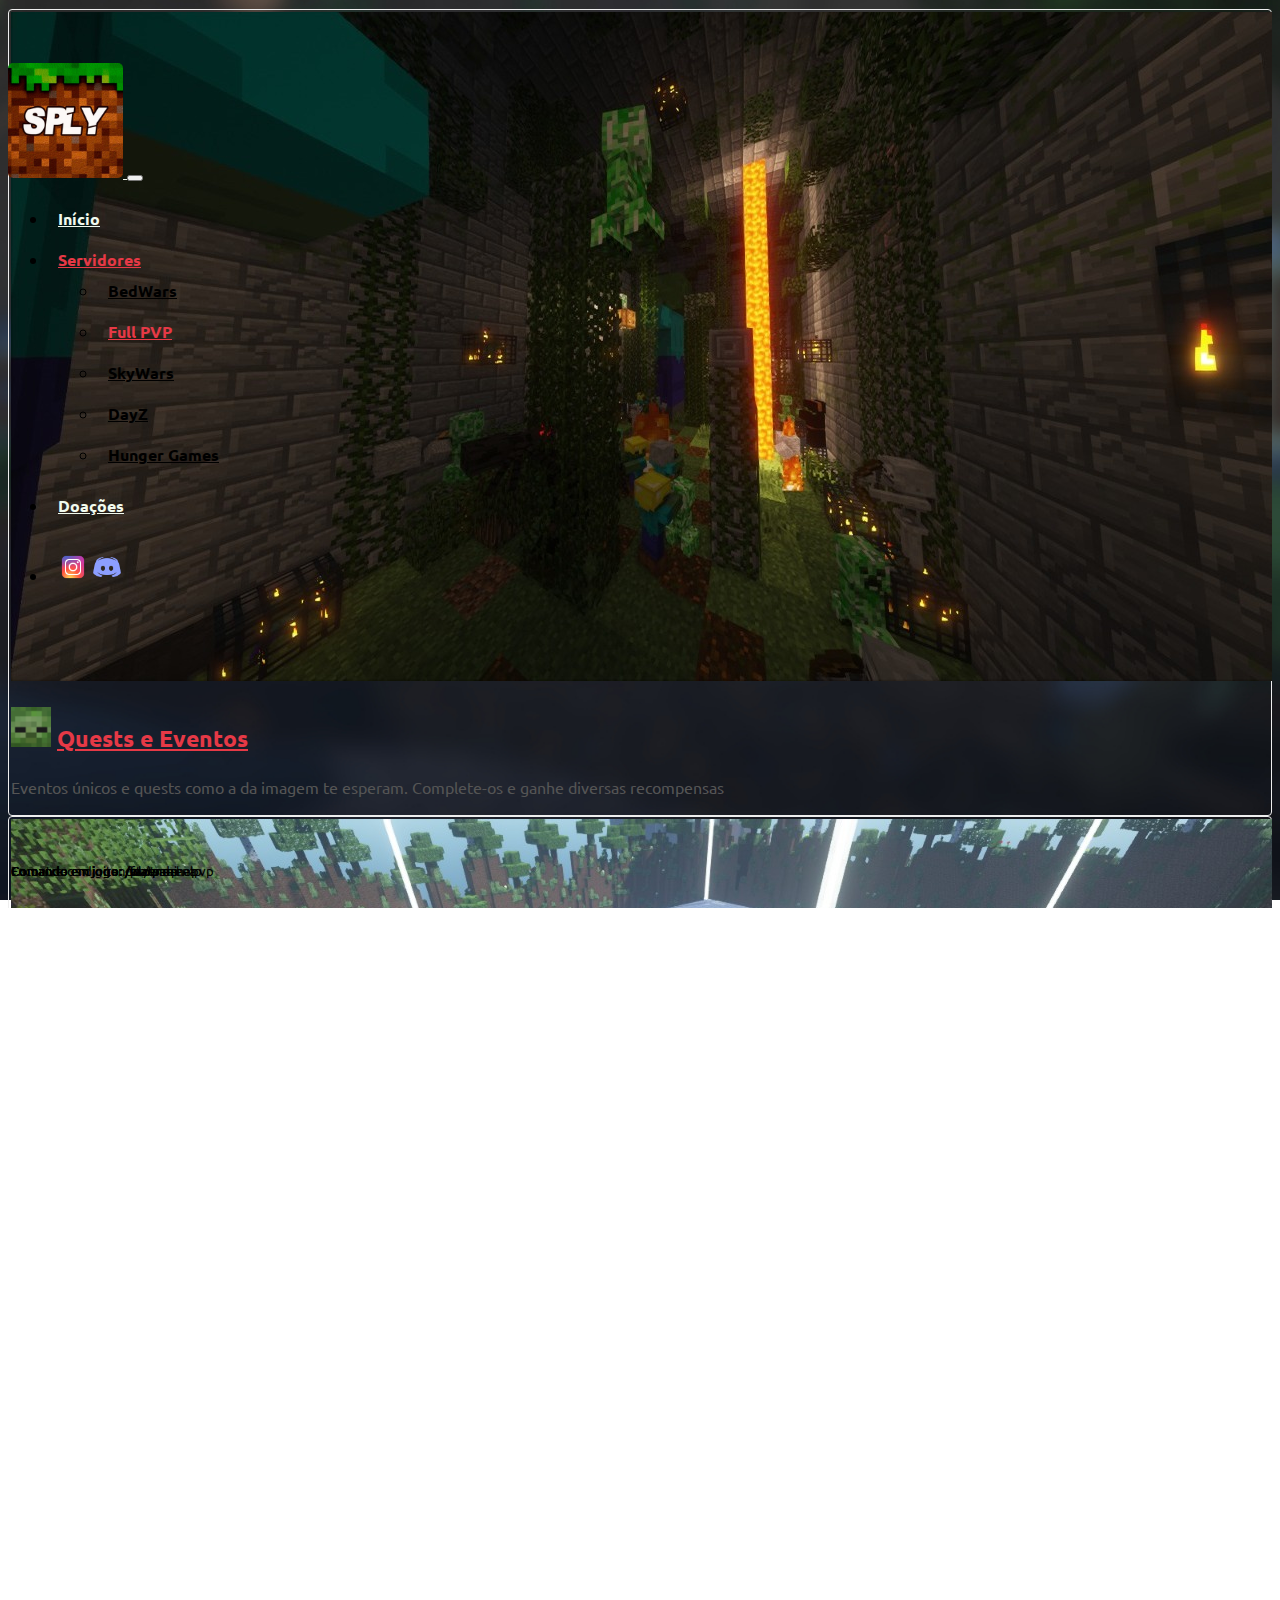
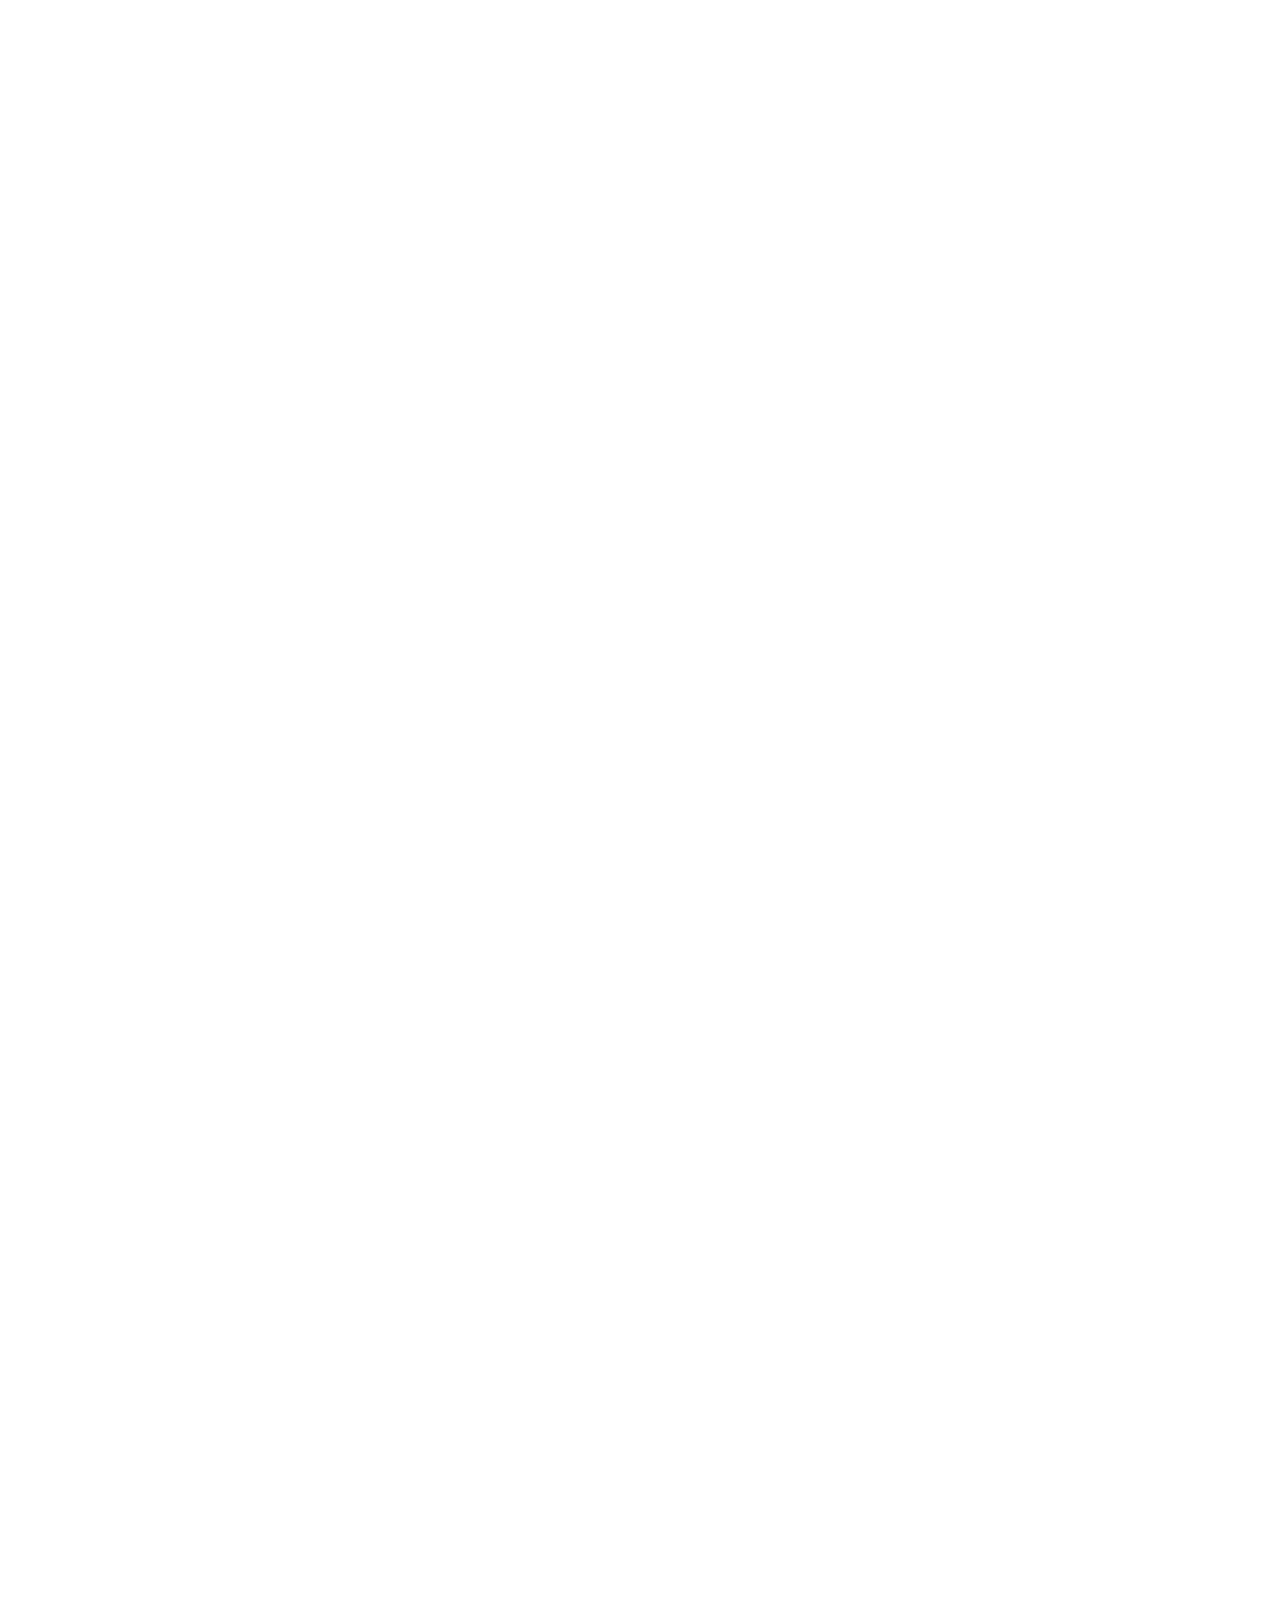
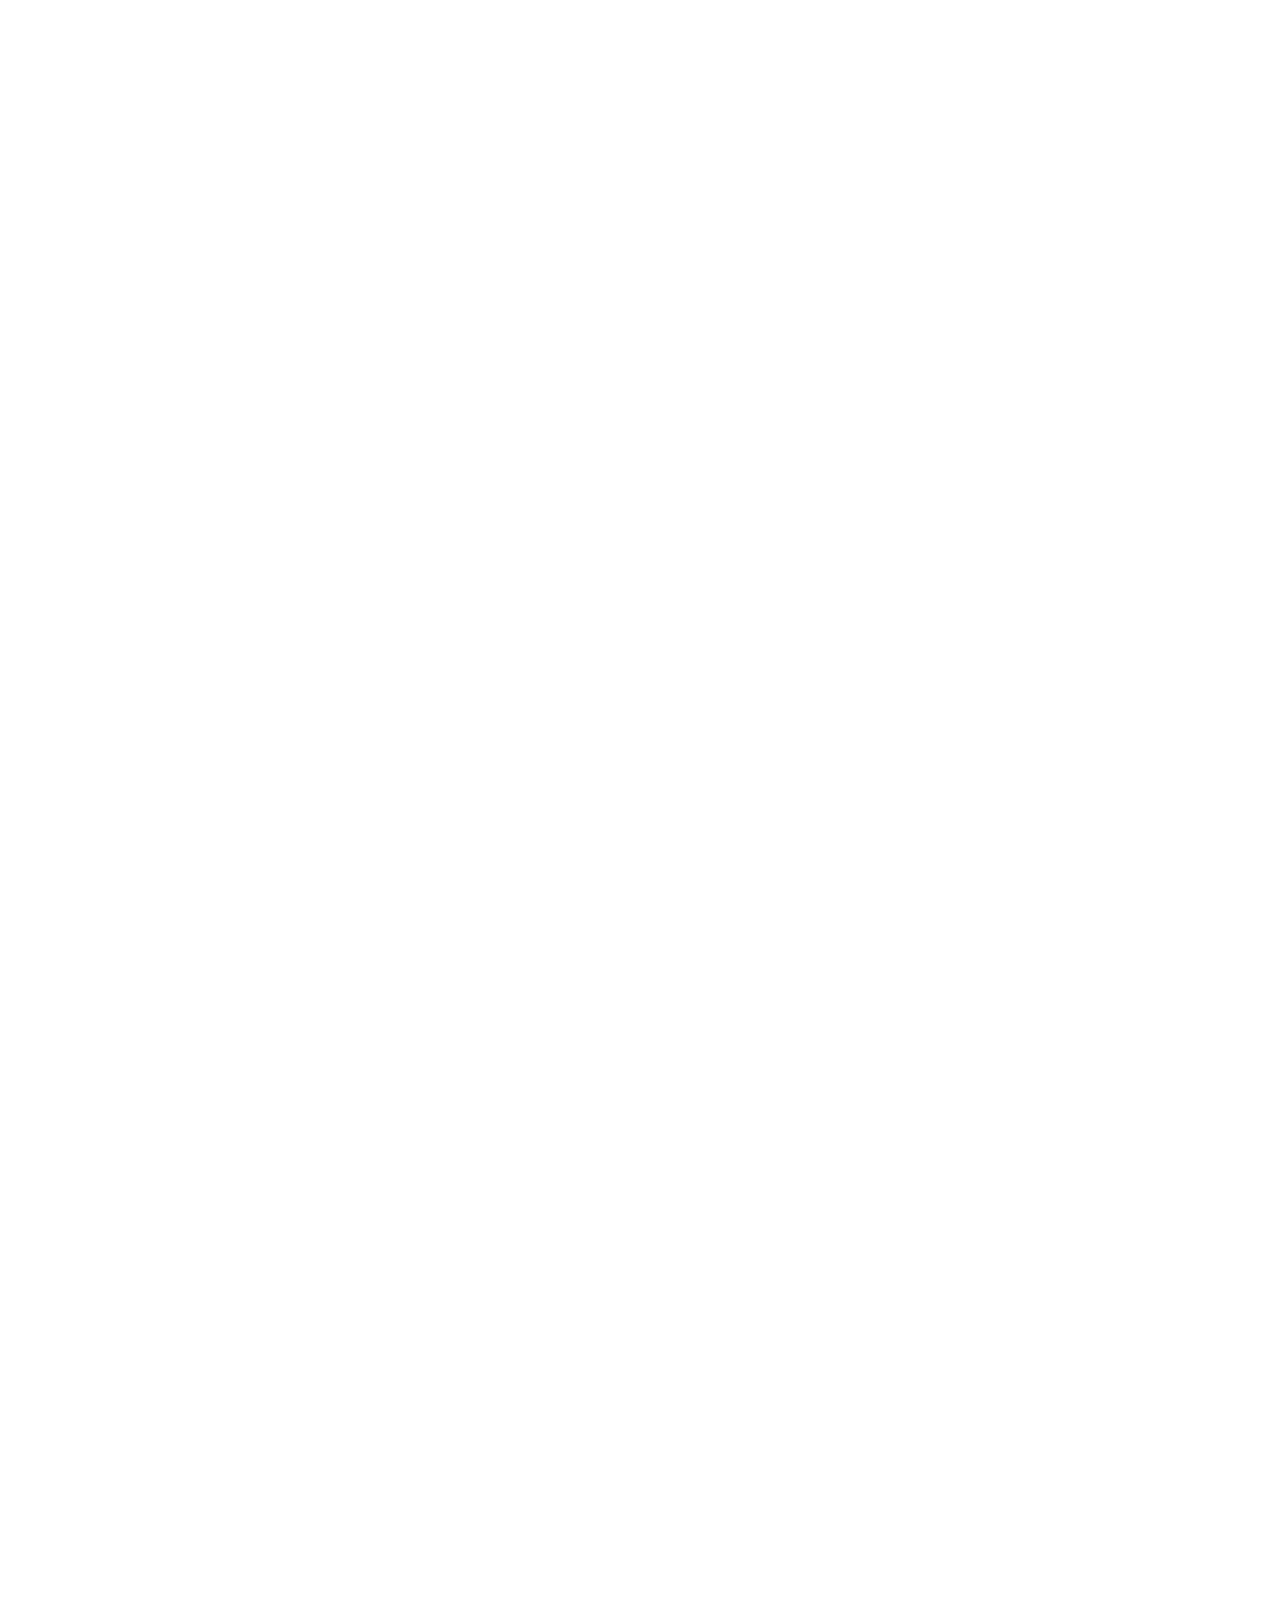
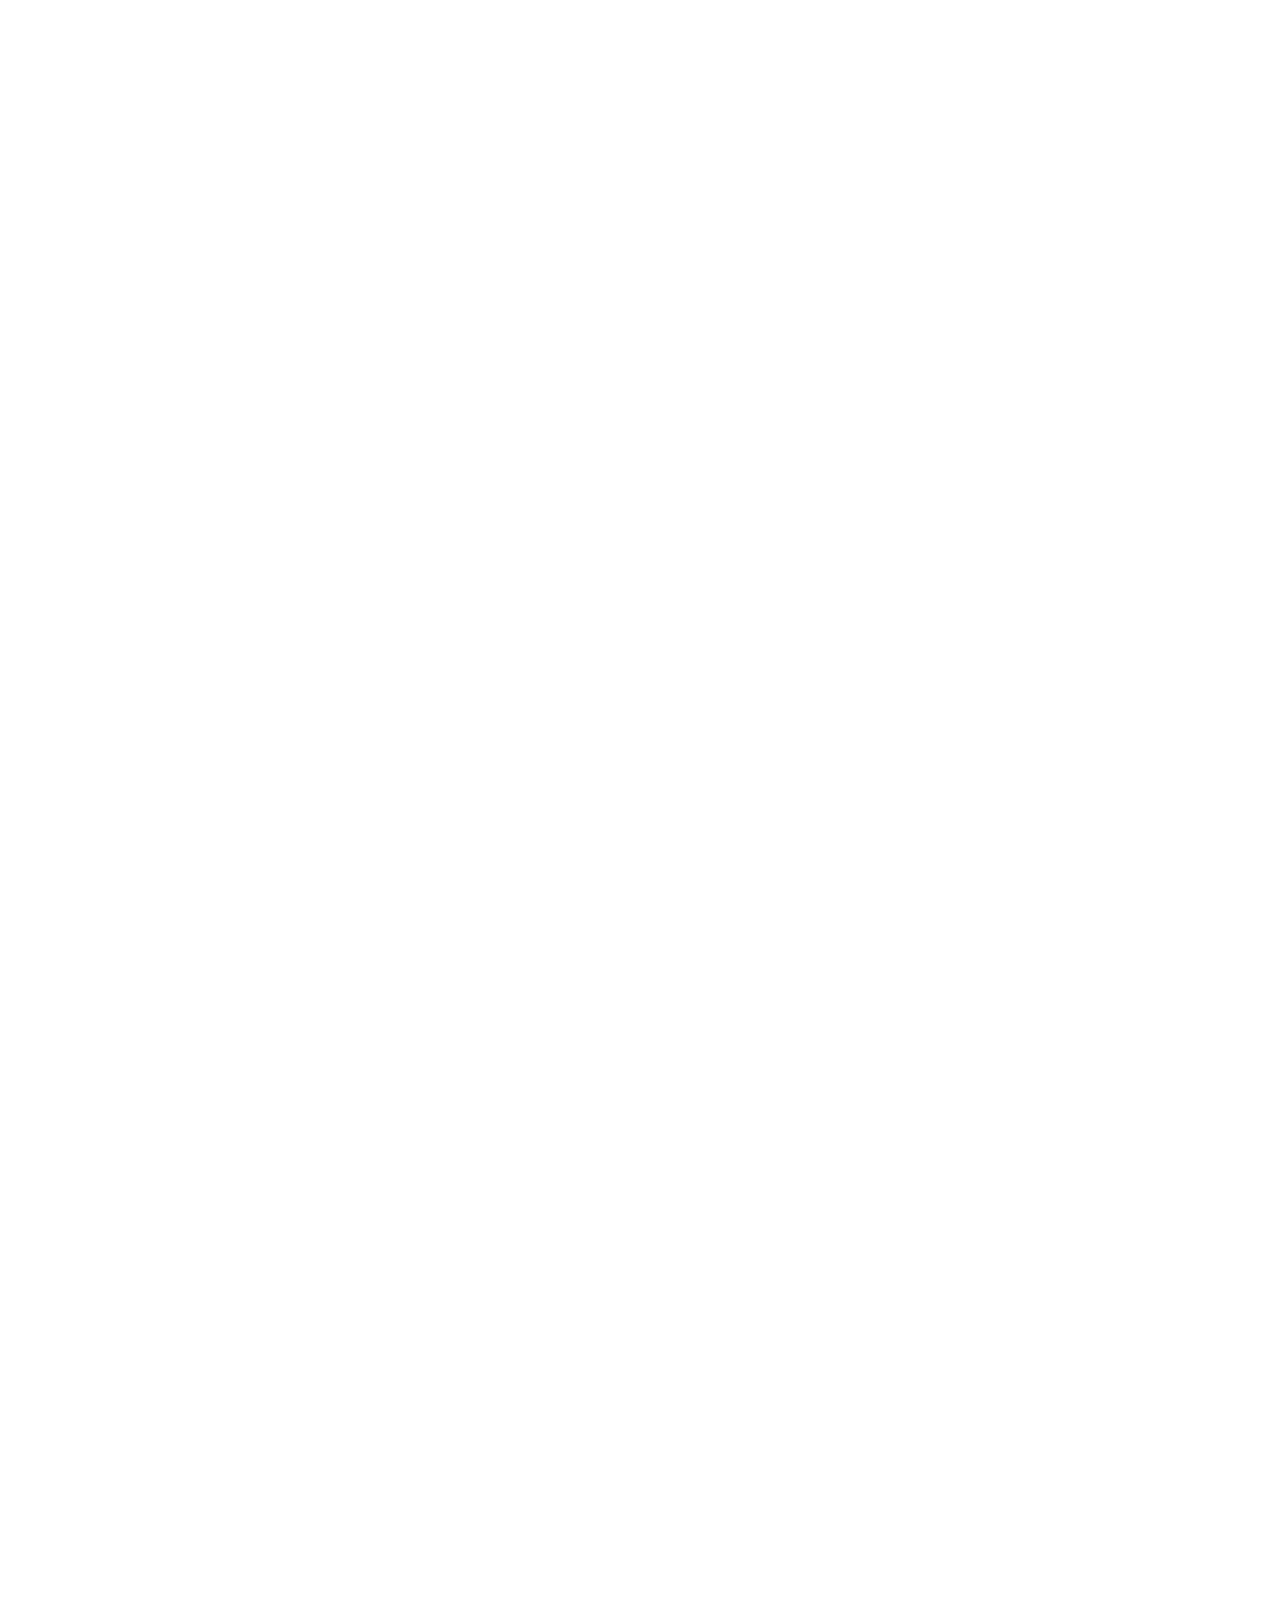
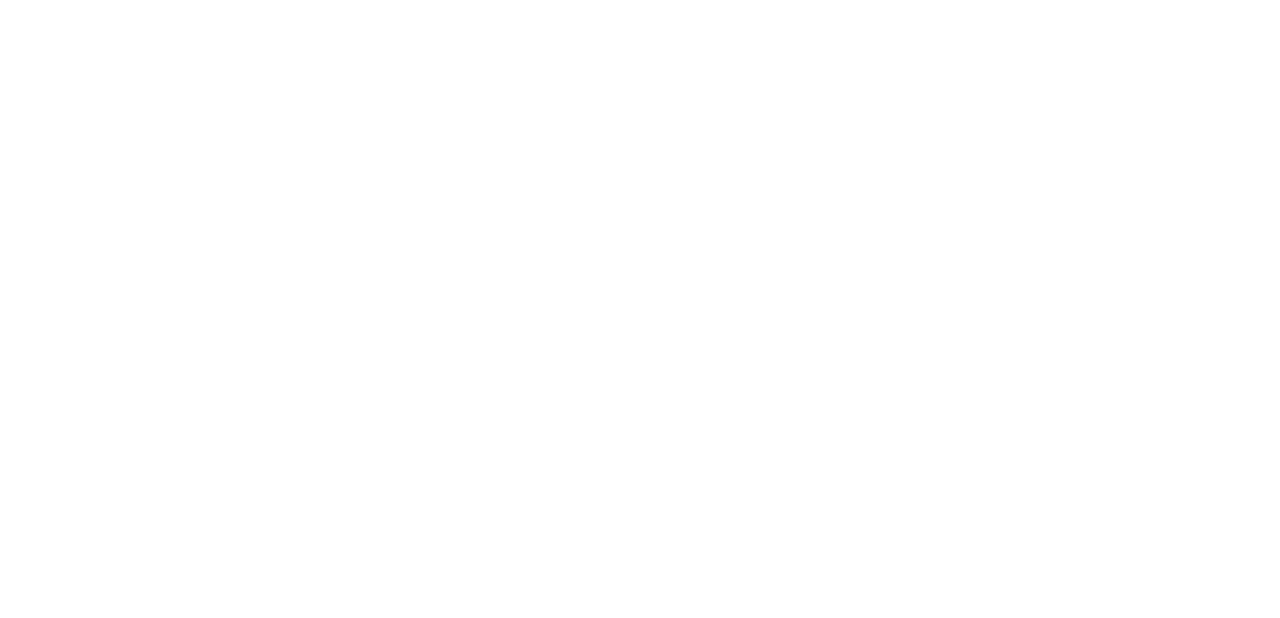
<file: fullpvp.html>
<!DOCTYPE html>
<html lang="en">

<head>
    <meta charset="UTF-8">
    <meta http-equiv="X-UA-Compatible" content="IE=edge">
    <meta name="viewport" content="width=device-width, initial-scale=1.0">
    <link rel="stylesheet" href="./styles/style.css">
    <link href="https://cdn.jsdelivr.net/npm/bootstrap@5.0.2/dist/css/bootstrap.min.css" rel="stylesheet"
        integrity="sha384-EVSTQN3/azprG1Anm3QDgpJLIm9Nao0Yz1ztcQTwFspd3yD65VohhpuuCOmLASjC" crossorigin="anonymous">
    <link rel="shortcut icon" href="./images/favicon.ico" type="image/x-png">
    <link rel="preconnect" href="https://fonts.googleapis.com">
    <link rel="preconnect" href="https://fonts.gstatic.com" crossorigin>
    <link href="https://fonts.googleapis.com/css2?family=Ubuntu:wght@300&display=swap" rel="stylesheet">
    
    <title>SplyCraft</title>
</head>

<body>
    <header>
        <nav id="home-navbar" class="navbar navbar-expand-lg navbar-dark">
            <div class="d-flex container ml-4">
                <a href="index.html" class="navbar-brand">
                    <img id="splyCraftLogo" width="115" src="./images/splyIcon.jpg" alt="">
                </a>

                <button class="navbar-toggler btn" type="button" data-bs-toggle="collapse"
                    data-bs-target="#navbarSupportedContent" aria-controls="navbarSupportedContent"
                    aria-expanded="false" aria-label="Toggle navigation">
                    <span class="navbar-toggler-icon"></span>
                </button>

                <div class="collapse navbar-collapse" id="navbarSupportedContent">
                    <ul class="navbar-nav mx-auto">
                        <li class="nav-item">
                            <a href="index.html" class="nav-link text-branco">Início</a>
                        </li>
                        <li class="nav-item dropdown">
                            <a class="nav-link dropdown-toggle text-vermelho" id="navbarDropdownMenuLink" role="button"
                                data-bs-toggle="dropdown" aria-expanded="false" href="#">Servidores</a>
                            <ul class="dropdown-menu" aria-labelledby="navbarDropdownMenuLink">
                                <li><a href="bedwars.html" class="dropdown-item">BedWars</a></li>
                                <li><a href="#" class="dropdown-item text-vermelho">Full PVP</a></li>
                                <li><a href="skywars.html" class="dropdown-item">SkyWars</a></li>
                                <li><a href="dayz.html" class="dropdown-item">DayZ</a></li>
                                <li><a href="hungergames.html" class="dropdown-item">Hunger Games</a></li>
                            </ul>
                        </li>
                        <li class="nav-item">
                            <a href="#donations" class="nav-link text-branco">Doações</a>
                        </li>
                    </ul>
                    <ul class="ml-auto list-unstyled mb-0">
                        <li>
                            <a target="_blank" rel="noopener noreferrer" href="https://instagram.com/splycraft"
                                class="pl-3 pr-3"><span class="icon-instagram"></span></a>
                            <a target="_blank" rel="noopener noreferrer" href="https://discord.gg/BQR7X8NcVV"
                                class="pl-3 pr-3"><span class="icon-headphones"></span></a>
                        </li>
                    </ul>
                </div>
            </div>
        </nav>
    </header>
    <!-- É sobre isso -->
    <section id="info-pvp" class="d-flex">
        <div class="container position-relative align-self-center">
            <div class="row justify-content-center text-center">
                <div class="col-md-12">
                    <div id="myCarousel" class="carousel slide" data-bs-ride="carousel">
                        <div class="carousel-inner">
                            <div class="carousel-item active">
                                <div class="card-group text-start">
                                    <div class="card">
                                        <img src="./images/quest.jpg  " class="card-img-top" alt="...">
                                        <div class="card-body">
                                            <h3 class="card-title">
                                                <img src="./images/zombie.jpg" style="width: 40px" alt="">
                                                <a class="text-vermelho text-decoration-none" href="">Quests e
                                                    Eventos</a>
                                            </h3>
                                            <p class="card-text text-cinza">Eventos únicos e quests como a da imagem te
                                                esperam. Complete-os e ganhe diversas recompensas</p>
                                            <div class="card-muted-text">
                                                <p class="card-text pt-2"><small class="text-muted">Encontre-os
                                                        digitando /warp</small></p>
                                            </div>
                                        </div>
                                    </div>
                                    <div class="card mx-lg-4">
                                        <img src="./images/minalapis.jpg" class="card-img-top" alt="...">
                                        <div class="card-body">
                                            <h3 class="card-title">
                                                <img src="./images/Cactus.png" style="width: 50px" alt="">
                                                <a style="color: #228B22!important" class="text-decoration-none"
                                                    href="">Economia balanceada</a>
                                            </h3>
                                            <p class="card-text text-cinza">Não é só mineração, tá? Aqui você pode
                                                construir fazenda(s) ou ter a sua própria loja! ;)</p>
                                            <div class="card-muted-text">
                                                <p class="card-text"><small class="text-muted">Comando em jogo:
                                                        /fazenda</small></p>
                                            </div>
                                        </div>
                                    </div>
                                    <div class="card">
                                        <img src="./images/plotme.jpg" class="card-img-top" alt="...">
                                        <div class="card-body">
                                            <h3 class="card-title">
                                                <img src="./images/bloco.png" style="width: 45px" alt="">
                                                <a style="color: #008B8B!important" class="text-decoration-none"
                                                    href="">Seu próprio terreno!</a>
                                            </h3>
                                            <p class="card-text text-cinza">Não tem problema se não gostar do PVP! Pode
                                                aproveitar seu próprio terreno e construir o que quiser.</p>
                                            <div class="card-muted-text">
                                                <p class="card-text"><small class="text-muted">Comando em jogo: /plotme
                                                        help</small></p>
                                            </div>
                                        </div>
                                    </div>
                                </div>
                            </div>
                            <div class="carousel-item">
                                <div class="card-group text-start">
                                    <div class="card">
                                        <img src="./images/minaemerald.jpg" class="card-img-top" alt="...">
                                        <div class="card-body">
                                            <h3 class="card-title">
                                                <img src="./images/arco.png" style="width: 45px" alt="">
                                                <a style="color: #FF8C00!important" class="text-decoration-none"
                                                    href="">Mina PVP</a>
                                            </h3>
                                            <p class="text-cinza card-text">Aqui o lucro pode ser maior, mas se passar
                                                da marcação, atenção. PVP ATIVO</p>
                                            <div class="card-muted-text">
                                                <p class="card-text"><small class="text-muted">Comando em jogo: /warp
                                                        minapvp</small></p>
                                            </div>
                                        </div>
                                    </div>
                                    <div class="card mx-lg-4">
                                        <img src="./images/habilidades.png" class="card-img-top" alt="...">
                                        <div class="card-body">
                                            <h3 class="card-title">
                                                <img src="./images/zombie.jpg" style="width: 45px" alt="">
                                                <a class="text-vermelho text-decoration-none" href="">Habilidades
                                                    (MCMMO)</a>
                                            </h3>
                                            <p class="text-cinza card-text">Se destaque sendo o jogador com mais status
                                                do servidor!</p>
                                            <div class="card-muted-text">
                                                <p class="card-text"><small class="text-muted">Comando em jogo:
                                                        /stats</small></p>
                                            </div>
                                        </div>
                                    </div>
                                    <div class="card">
                                        <img src="./images/arena.jpg" class="card-img-top" alt="...">
                                        <div class="card-body">
                                            <h3 class="card-title">
                                                <img src="./images/sword.png" style="width: 45px" alt="">
                                                <a style="color: #800000!important" class="text-decoration-none"
                                                    href="">Arenas únicas</a>
                                            </h3>
                                            <p class="text-cinza card-text">PvP intenso com os melhores eventos e arenas
                                                exclusivas.</p><br>
                                            <div class="card-muted-text">
                                                <p class="card-text"><small class="text-muted">Comando em jogo: /warp
                                                        arena</small></p>
                                            </div>
                                        </div>
                                    </div>
                                </div>
                            </div>
                        </div>
                        <!--Inner-->
                    </div>
                </div>
            </div>
            <button class="carousel-control-prev" type="button" data-bs-target="#myCarousel" data-bs-slide="prev">
                <div class="control-circle">
                    <span class="carousel-control-prev-icon" aria-hidden="true"></span>
                    <span class="visually-hidden">Previous</span>
                </div>
            </button>
            <button class="carousel-control-next" type="button" data-bs-target="#myCarousel" data-bs-slide="next">
                <div class="control-circle">
                    <span class="carousel-control-next-icon" aria-hidden="true"></span>
                    <span class="visually-hidden">Next</span>
                </div>
            </button>
        </div>
        <!--Container-->
    </section>

    <section id="donations" class="card-section">
        <div class="container">

            <div class="row">
                <div class="col-md-6 col-lg-4 mb-4 mb-lg-4 maincontainer">
                    <div class="card-loja">
                        <div class="card-front">
                            <div class="front-card-display">
                                <img class="card-img" src="./images/vipiron.jpg" alt="">
                                <div class="front-card-text-top">
                                    <h3 class="vertical-center">Toque para rotacionar</h3>
                                </div>
                                <div class="front-card-text text-center">
                                    <strong class="text-iron mb-2 d-block"><del class="text-white">R$10</del> <span
                                            class="mx-1 text-branco ">&mdash;</span> R$4</strong>
                                    <i class="icon-info-circle"></i>
                                    <h3 class="unit-1-heading text-iron">Vip Iron</h3>
                                </div>
                            </div>
                        </div>
                        <div class="card-back">
                            <img class="card-img" src="./images/cardback-iron.jpg" alt="">
                            <div class="card-back-div" onmouseover="sound.play()">
                                <button type="button" class="btn text-iron-bg text-branco card-back-btn" data-bs-toggle="modal"
                                    data-bs-target="#modalIron">Doar!</button>
                            </div>
                            <div class="card-back-info">
                                <a href="#moreinfo">
                                    <button type="button" class="btn btn-success card-back-btn">
                                        +Info
                                    </button>
                                </a>
                            </div>
                        </div>
                    </div>
                </div>
                <div class="col-md-6 col-lg-4 mb-4 mb-lg-4 maincontainer">
                    <div class="card-loja">
                        <div class="card-front">
                            <div class="front-card-display">
                                <img class="card-img" src="./images/vipgold.jpg" alt="">
                                <div class="front-card-text-top">
                                    <h3 class="vertical-center">Toque para rotacionar</h3>
                                </div>
                                <div class="front-card-text text-center">
                                    <strong class="text-gold mb-2 d-block"><del class="text-white">R$20</del> <span
                                            class="mx-1 text-branco ">&mdash;</span> R$8</strong>
                                    <i class="icon-info-circle"></i>
                                    <h3 class="unit-1-heading text-gold">Vip Gold</h3>
                                </div>
                            </div>
                        </div>
                        <div class="card-back">
                            <img class="card-img" src="./images/cardback-gold.jpg" alt="">
                            <div class="card-back-div" onmouseover="sound.play()">
                                <button type="button" class="btn text-gold-bg text-branco card-back-btn" data-bs-toggle="modal"
                                    data-bs-target="#modalGold">Doar!</button>
                            </div>
                            <div class="card-back-info">
                                <a href="#moreinfo">
                                    <button type="button" class="btn btn-success card-back-btn">
                                        +Info
                                    </button>
                                </a>
                            </div>
                        </div>
                    </div>
                </div>
                <div class="col-md-6 col-lg-4 mb-4 mb-lg-4 maincontainer">
                    <div class="card-loja">
                        <div class="card-front">
                            <div class="front-card-display">
                                <img class="card-img" src="./images/vipdiamond.jpg" alt="">
                                <div class="front-card-text-top">
                                    <h3 class="vertical-center">Toque para rotacionar</h3>
                                </div>
                                <div class="front-card-text text-center">
                                    <strong class="text-diamond mb-2 d-block"><del class="text-white">R$30</del> <span
                                            class="mx-1 text-branco ">&mdash;</span> R$15</strong>
                                    <i class="icon-info-circle"></i>
                                    <h3 class="unit-1-heading text-diamond">Vip Diamond</h3>
                                </div>
                            </div>
                        </div>
                        <div class="card-back">
                            <img class="card-img" src="./images/cardback-diamond.jpg" alt="">
                            <div class="card-back-div" onmouseover="sound.play()">
                                <button type="button" class="btn text-diamond-bg text-branco card-back-btn" data-bs-toggle="modal"
                                    data-bs-target="#modalDiamond">Doar!</button>
                            </div>
                            <div class="card-back-info">
                                <a href="#moreinfo">
                                    <button type="button" class="btn btn-success card-back-btn">
                                        +Info
                                    </button>
                                </a>
                            </div>
                        </div>
                    </div>
                </div>
                <div class="col-md-6 col-lg-4 mb-4 mb-lg-4 maincontainer">
                    <div class="card-loja">
                        <div class="card-front">
                            <div class="front-card-display">
                                <img class="card-img" src="./images/viplendario.jpg" alt="">
                                <div class="front-card-text-top">
                                    <h3 class="vertical-center">Toque para rotacionar</h3>
                                </div>
                                <div class="front-card-text text-center">
                                    <strong class="text-lendario mb-2 d-block"><del class="text-white">R$50</del> <span
                                            class="mx-1 text-branco ">&mdash;</span> R$25</strong>
                                    <i class="icon-info-circle"></i>
                                    <h3 class="unit-1-heading text-lendario">Vip Lendário</h3>
                                </div>
                            </div>
                        </div>
                        <div class="card-back">
                            <img class="card-img" src="./images/cardback-lendario.jpg" alt="">
                            <div class="card-back-div" onmouseover="sound.play()">
                                <button type="button" class="btn text-lendario-bg text-branco card-back-btn" data-bs-toggle="modal"
                                    data-bs-target="#modalLendario">Doar!</button>
                            </div>
                            <div class="card-back-info">
                                <a href="#moreinfo">
                                    <button type="button" class="btn btn-success card-back-btn">
                                        +Info
                                    </button>
                                </a>
                            </div>
                        </div>
                    </div>
                </div>
            </div>
        </div>
    </section>

    <section id="moreinfo" class="card-section">
        <div class="container pt-4 pb-4 mb-4 rounded branco">
            <div class="table-content table-responsive align-items-center">
                <table class="table table-borderless table-responsive fw-bold">
                    <thead class="text-center">
                        <tr>
                            <th class="h4 text-vermelho fw-bold" scope="col">VANTAGENS</th>
                            <th class="h4 text-iron fw-bold" scope="col">VIP Iron</th>
                            <th class="h4 text-gold fw-bold pe-0" scope="col">VIP Gold</th>
                            <th class="h4 text-diamond fw-bold ps-0 pe-0" scope="col">VIP Diamond</th>
                            <th class="h4 text-lendario fw-bold ps-0" scope="col">VIP Lendário</th>
                        </tr>
                    </thead>
                    <tbody id="table-body" class="fw-bold text-cinza text-center">
                        <tr>
                            <td>Criar Loja</td>
                            <td>Sim</td>
                            <td>Sim</td>
                            <td>Sim</td>
                            <td>Sim</td>
                        </tr>
                        <tr>
                            <td>Mina Exclusiva			
                            </td>
                            <td>Sim</td>
                            <td>Sim</td>
                            <td>Sim</td>
                            <td>Sim</td>
                        </tr>
                        <tr>
                            <td>Loja Exclusiva			
                            </td>
                            <td>Sim</td>
                            <td>Sim</td>
                            <td>Sim</td>
                            <td>Sim</td>
                        </tr>
                        <tr>
                            <td>Pet's			
                            </td>
                            <td>Não</td>
                            <td>Sim</td>
                            <td>Sim</td>
                            <td>Sim</td>
                        </tr>
                        <tr>
                            <td>Ter mais de 1 terreno			
                            </td>
                            <td>Sim</td>
                            <td>Sim</td>
                            <td>Sim</td>
                            <td>Sim</td>
                        </tr>
                        <tr>
                            <td>Voar 			
                            </td>
                            <td>Sim</td>
                            <td>Sim</td>
                            <td>Sim</td>
                            <td>Sim</td>
                        </tr>
                        <tr>
                            <td>Tag Exclusiva			
                            </td>
                            <td>Sim</td>
                            <td>Sim</td>
                            <td>Sim</td>
                            <td>Sim</td>
                        </tr>
                        <tr>
                            <td>Entrar Com Server Lotado			
                            </td>
                            <td>Sim</td>
                            <td>Sim</td>
                            <td>Sim</td>
                            <td>Sim</td>
                        </tr>
                        <tr>
                            <td>Kit Diário, Semanal e Mensal			
                            </td>
                            <td>Sim</td>
                            <td>Sim</td>
                            <td>Sim</td>
                            <td>Sim</td>
                        </tr>
                        <tr>
                            <td>Falar colorido no chat			
                            </td>
                            <td>Sim</td>
                            <td>Sim</td>
                            <td>Sim</td>
                            <td>Sim</td>
                        </tr>
                        <tr>
                            <td>Colheitas por mais dinheiro			
                            </td>
                            <td>Sim</td>
                            <td>Sim</td>
                            <td>Sim</td>
                            <td>Sim</td>
                        </tr>
                        <tr>
                            <td>Terrenos maiores no mundo Survival		
                            </td>
                            <td>Sim</td>
                            <td>Sim</td>
                            <td>Sim</td>
                            <td>Sim</td>
                        </tr>
                        <tr>
                            <td></td>
                            <td> 
                                <button type="button" 
                                         class="btn text-iron-bg text-branco card-back-btn btn-vantagens-doar" 
                                         data-bs-toggle="modal"
                                         data-bs-target="#modalIron">Doar!
                                </button>
                            </td>
                            <td> 
                                <button type="button"
                                         class="btn text-gold-bg text-branco card-back-btn btn-vantagens-doar"
                                         data-bs-toggle="modal"
                                         data-bs-target="#modalGold">Doar!
                                </button>
                            </td>
                            <td>
                                <button type="button" 
                                         class="btn text-diamond-bg text-branco card-back-btn btn-vantagens-doar" 
                                         data-bs-toggle="modal"
                                         data-bs-target="#modalDiamond">Doar!
                                </button>
                            </td>
                            <td>
                                <button type="button" 
                                         class="btn text-lendario-bg text-branco card-back-btn btn-vantagens-doar" 
                                         data-bs-toggle="modal"
                                         data-bs-target="#modalLendario">Doar!
                                </button>
                            </td>
                        </tr>
                    </tbody>
                </table>
            </div>
        </div>
    </section>
    <!-- Modal IRON-->
    <div class="modal fade" id="modalIron" tabindex="-1" aria-labelledby="ironLabel" aria-hidden="true">
        <div class="modal-dialog">
            <div class="modal-content">
                <div class="modal-header">
                    <h5 class="modal-title" id="ironLabel">
                        <strong class="text-vermelho">Atenção:</strong>
                        <p class="text-cinza">Ao realizar uma doação, você confirma que leu e concorda com os
                            <a class="text-vermelho" href="termos.pdf">termos.</a>
                        </p>
                    </h5>
                </div>
                <div class="modal-body">
                    <h3>Como a ativação acontece?</h3>
                    <p class="text-cinza"> Ao realizar a compra, informe sempre seu nome em jogo nas observações. Um
                        administrador fará a ativação em minutos.</p>
                    <div class="row pt-4 align-items-center">
                        <div class="col-md-6 payment-methods">
                            <a href="https://picpay.me/splycraft" target= "_blank">
                                <img class="img-pagamento" src="./images/picpay.png" alt="Redirect to Picpay">
                            </a>
                        </div>
                        <div class="col-md-6 payment-methods">
                            <a href="https://mpago.la/1HbxY97" target="_blank">
                                <img class="img-pagamento" src="./images/mercado-pago-logo.png"
                                    alt="Redirect to MercadoPago">
                            </a>
                        </div>
                    </div>
                    <div class="row pt-4 align-items-center justify-content-center">
                        <div class="col-md-6 payment-methods align-items-center justify-content-center pt-2">
                           <strong><p>Chave PIX:</strong> +55 11 92000-1470</p>
                           <p>Gustavo Oliveira Bures Vieira</p>
                        </div>
                    </div>
                </div>
                <div class="modal-footer">
                    <button type="button" class="btn vermelho text-branco" data-bs-dismiss="modal">Fechar</button>
                </div>
            </div>
        </div>
    </div>
    <!-- Modal GOLD-->
    <div class="modal fade" id="modalGold" tabindex="-1" aria-labelledby="goldLabel" aria-hidden="true">
        <div class="modal-dialog">
            <div class="modal-content">
                <div class="modal-header">
                    <h5 class="modal-title" id="goldLabel">
                        <strong class="text-vermelho">Atenção:</strong>
                        <p class="text-cinza">Ao realizar uma doação, você confirma que leu e concorda com os
                            <a class="text-vermelho" href="termos.pdf">termos.</a>
                        </p>
                    </h5>
                </div>
                <div class="modal-body">
                    <h3>Como a ativação acontece?</h3>
                    <p class="text-cinza"> Ao realizar a compra,strong informe sempre a seu nome em jogo nas observações. Um
                        administrador fará a ativação em minutos.</p>
                    <div class="row pt-4 align-items-center">
                        <div class="col-md-6 payment-methods">
                            <a href="https://picpay.me/splycraft" target="_blank">
                                <img class="img-pagamento" src="./images/picpay.png" alt="Redirect to Picpay">
                            </a>
                        </div>
                        <div class="col-md-6 payment-methods">
                            <a href="https://mpago.la/2NmYVZQ" target="_blank">
                                <img class="img-pagamento" src="./images/mercado-pago-logo.png"
                                    alt="Redirect to MercadoPago">
                            </a>
                        </div>
                    </div>
                    <div class="row pt-4 align-items-center justify-content-center">
                        <div class="col-md-6 payment-methods align-items-center justify-content-center pt-2">
                           <strong><p>Chave PIX:</strong> +55 11 92000-1470</p>
                           <p>Gustavo Oliveira Bures Vieira</p>
                        </div>
                    </div>
                </div>
                <div class="modal-footer">
                    <button type="button" class="btn vermelho text-branco" data-bs-dismiss="modal">Fechar</button>
                </div>
            </div>
        </div>
    </div>
    <!-- Modal DIAMOND-->
    <div class="modal fade" id="modalDiamond" tabindex="-1" aria-labelledby="diamondLabel" aria-hidden="true">
        <div class="modal-dialog">
            <div class="modal-content">
                <div class="modal-header">
                    <h5 class="modal-title" id="diamondLabel">
                        <strong class="text-vermelho">Atenção:</strong>
                        <p class="text-cinza">Ao realizar uma doação, você confirma que leu e concorda com os
                            <a class="text-vermelho" href="termos.pdf">termos.</a>
                        </p>
                    </h5>
                </div>
                <div class="modal-body">
                    <h3>Como a ativação acontece?</h3>
                    <p class="text-cinza"> Ao realizar a compra, informe sempre seu nome em jogo nas observações. Um
                        administrador fará a ativação em minutos.</p>
                    <div class="row pt-4 align-items-center">
                        <div class="col-md-6 payment-methods">
                            <a href="https://picpay.me/splycraft" target="_blank">
                                <img class="img-pagamento" src="./images/picpay.png" alt="Redirect to Picpay">
                            </a>
                        </div>
                        <div class="col-md-6 payment-methods">
                            <a href="https://mpago.la/1qSdwyj" target="_blank">
                                <img class="img-pagamento" src="./images/mercado-pago-logo.png"
                                    alt="Redirect to MercadoPago">
                            </a>
                        </div>
                    </div>
                    <div class="row pt-4 align-items-center justify-content-center">
                        <div class="col-md-6 payment-methods align-items-center justify-content-center pt-2">
                           <strong><p>Chave PIX:</strong> +55 11 92000-1470</p>
                           <p>Gustavo Oliveira Bures Vieira</p>
                        </div>
                    </div>
                </div>
                <div class="modal-footer">
                    <button type="button" class="btn vermelho text-branco" data-bs-dismiss="modal">Fechar</button>
                </div>
            </div>
        </div>
    </div>
    <!-- Modal LENDARIO-->
    <div class="modal fade" id="modalLendario" tabindex="-1" aria-labelledby="lendarioLabel" aria-hidden="true">
        <div class="modal-dialog">
            <div class="modal-content">
                <div class="modal-header">
                    <h5 class="modal-title" id="lendarioLabel">
                        <strong class="text-vermelho">Atenção:</strong>
                        <p class="text-cinza">Ao realizar uma doação, você confirma que leu e concorda com os
                            <a class="text-vermelho" href="termos.pdf">termos.</a>
                        </p>
                    </h5>
                </div>
                <div class="modal-body">
                    <h3>Como a ativação acontece?</h3>
                    <p class="text-cinza"> Ao realizar a compra, informe sempre seu nome em jogo nas observações. Um
                        administrador fará a ativação em minutos.</p>
                    <div class="row pt-4 align-items-center">
                        <div class="col-md-6 payment-methods">
                            <a href="https://picpay.me/splycraft" target="_blank">
                                <img class="img-pagamento" src="./images/picpay.png" alt="Redirect to Picpay">
                            </a>
                        </div>
                        <div class="col-md-6 payment-methods">
                            <a href="https://mpago.la/11FCuCq" target="_blank">
                                <img class="img-pagamento" src="./images/mercado-pago-logo.png"
                                    alt="Redirect to MercadoPago">
                            </a>
                        </div>
                    </div>
                </div>
                <div class="row pt-4 align-items-center justify-content-center">
                    <div class="col-md-6 payment-methods align-items-center justify-content-center pt-2">
                       <strong><p>Chave PIX:</strong> +55 11 92000-1470</p>
                       <p>Gustavo Oliveira Bures Vieira</p>
                    </div>
                </div>
                <div class="modal-footer">
                    <button type="button" class="btn vermelho text-branco" data-bs-dismiss="modal">Fechar</button>
                </div>
            </div>
        </div>
    </div>



    <footer class="pt-2 pb-2">
        <div class="container">
            <div class="row">
                <div class="col-md-12 text-center">
                    <a class="me-2 fw-bold text-decoration-none" href="#home-navbar">Início</a>
                    <p class="text-branco mt-2">Website Desenvolvido por <a class="text-branco" href="https://api.whatsapp.com/send?phone=5547997544752&text=Oi!%20cheguei%20aqui%20pelo%20SplyCraft."
                            target="_blank">Sidney</a></p>
                </div>
            </div>
        </div>
    </footer>

    <script src="https://ajax.googleapis.com/ajax/libs/jquery/2.1.3/jquery.min.js" type="text/javascript"></script>
    <script src="https://cdn.jsdelivr.net/npm/bootstrap@5.0.2/dist/js/bootstrap.bundle.min.js"
        integrity="sha384-MrcW6ZMFYlzcLA8Nl+NtUVF0sA7MsXsP1UyJoMp4YLEuNSfAP+JcXn/tWtIaxVXM"
        crossorigin="anonymous"></script>

    <script src="./scripts/script.js"></script>
</body>

</html>
</file>
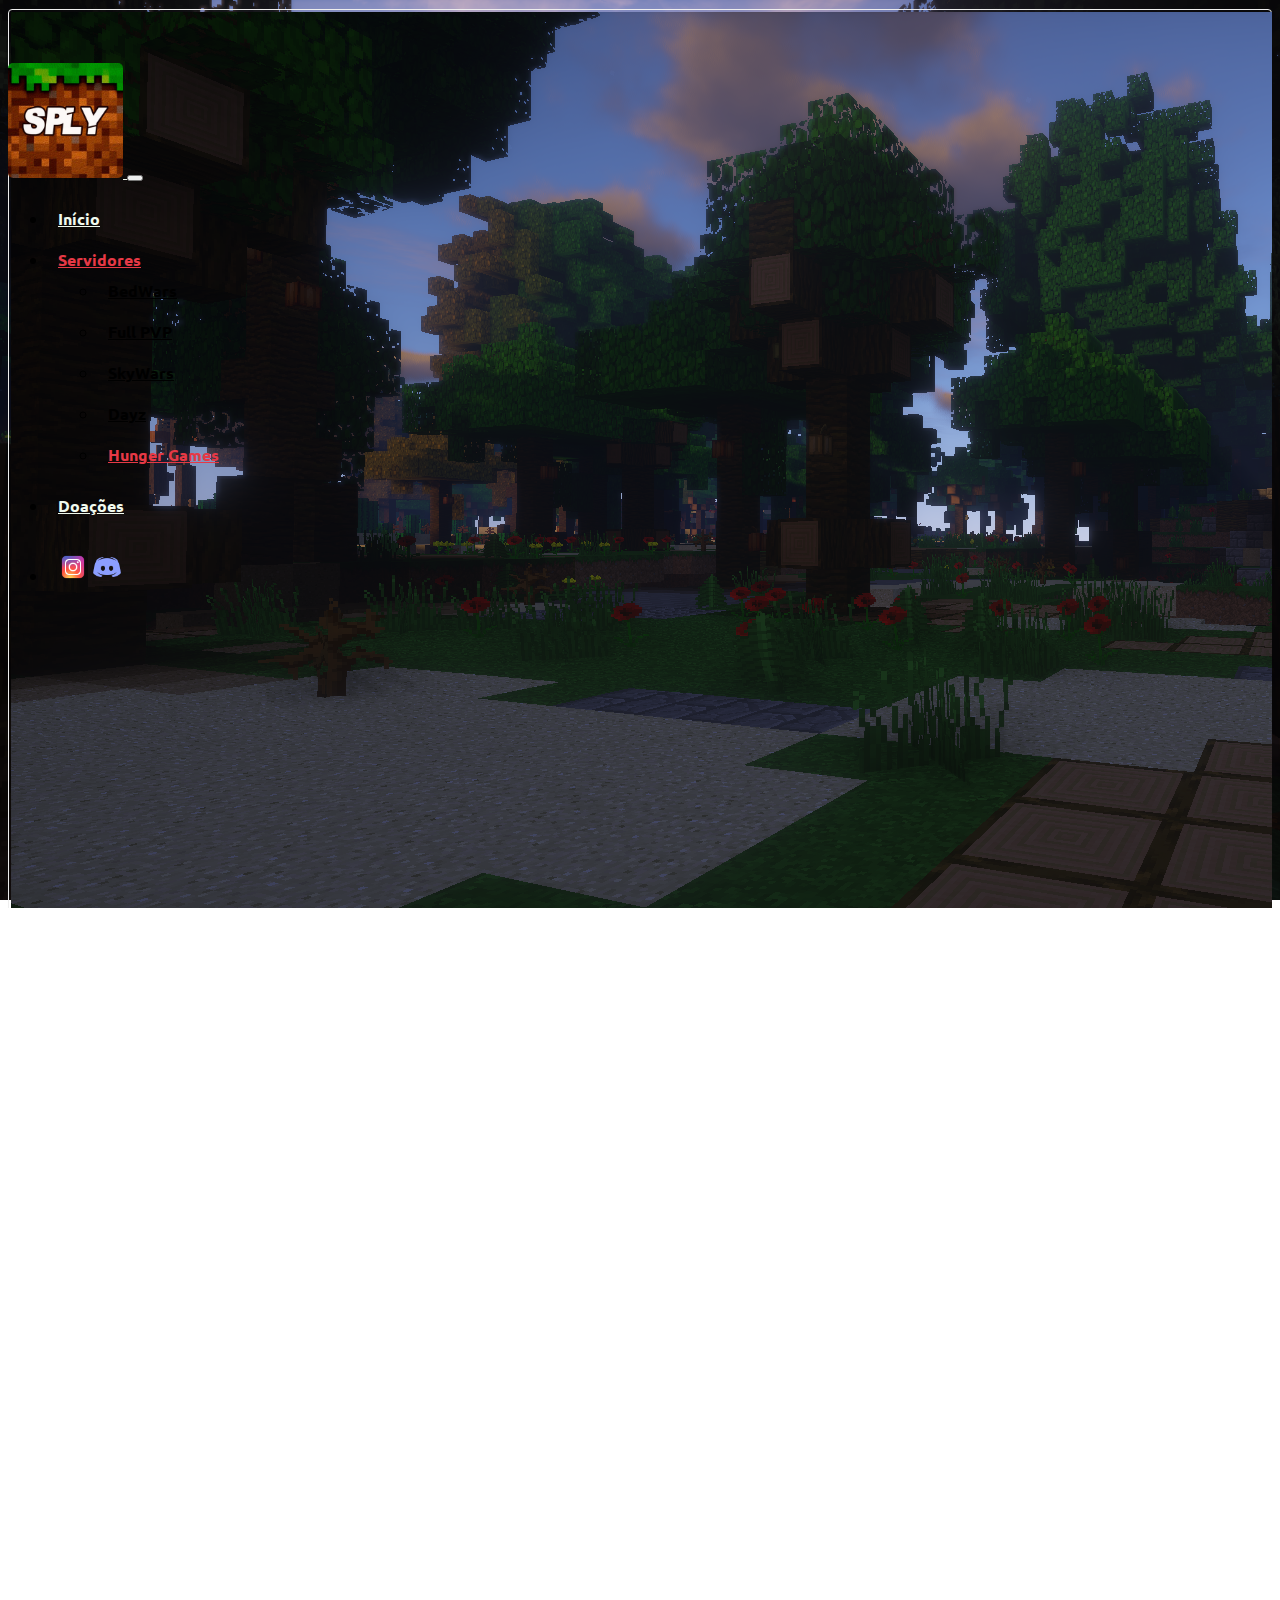
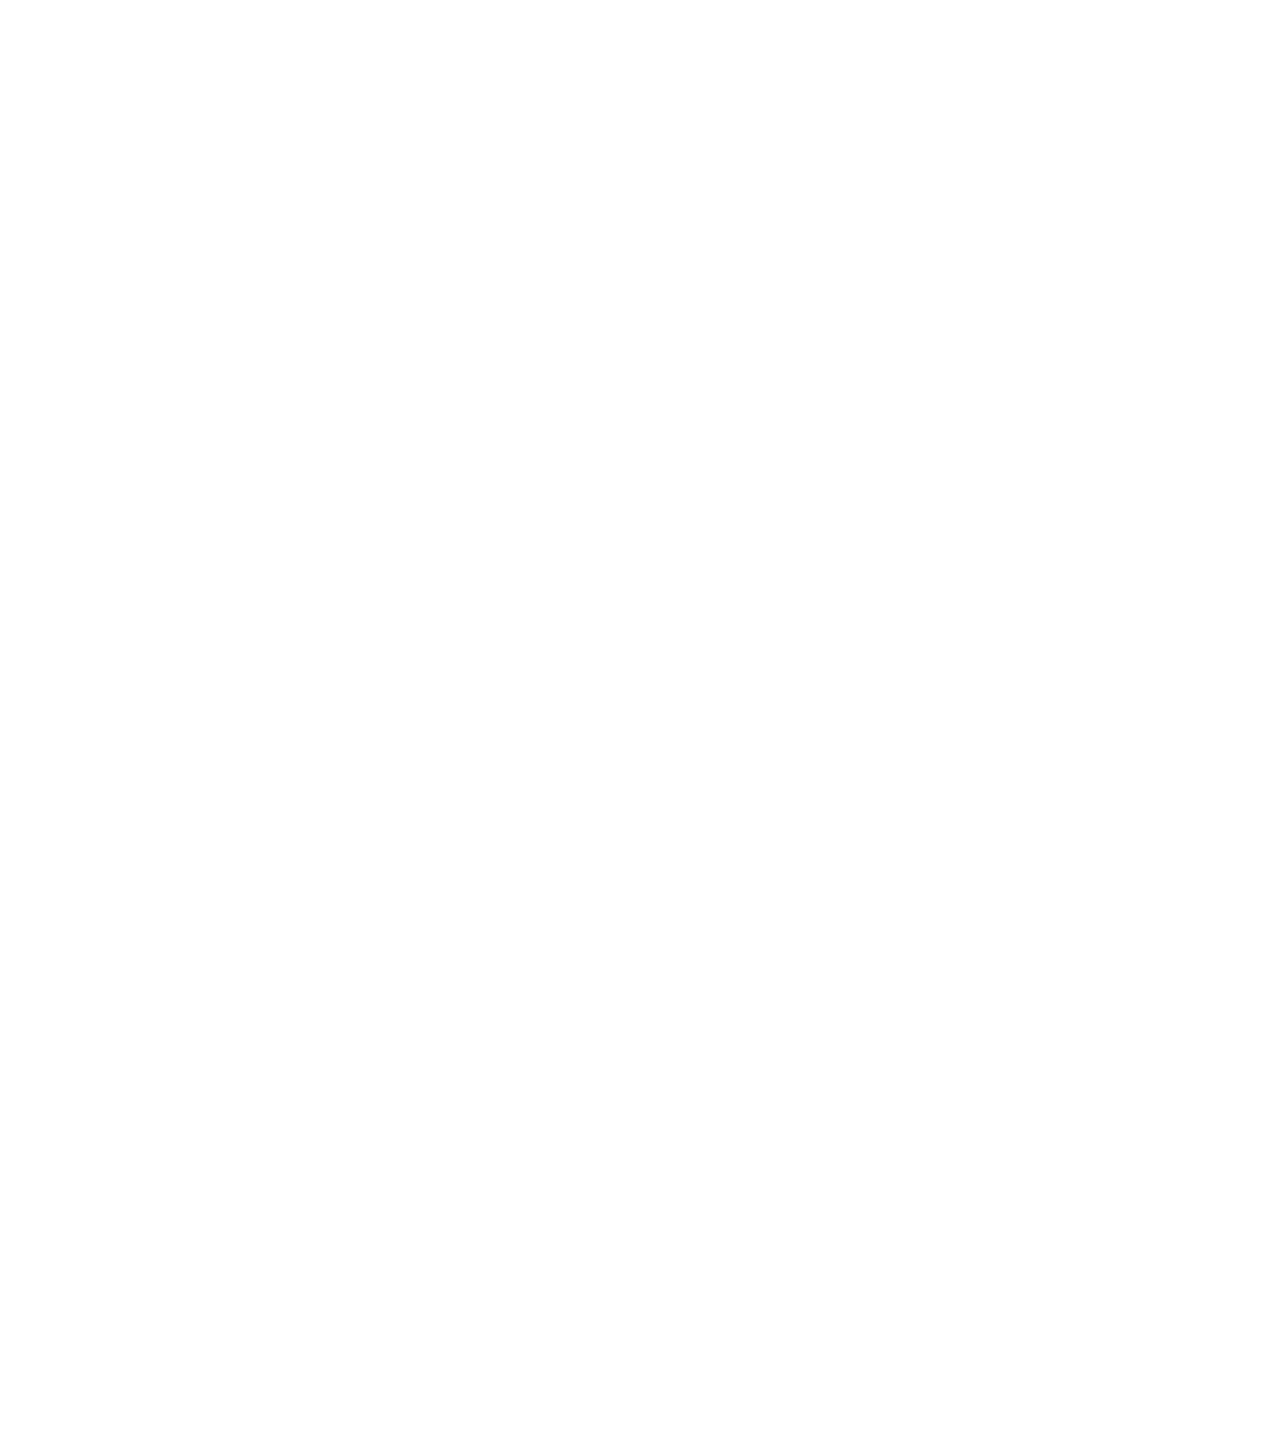
<file: hungergames.html>
<!DOCTYPE html>
<html lang="en">

<head>
    <meta charset="UTF-8">
    <meta http-equiv="X-UA-Compatible" content="IE=edge">
    <meta name="viewport" content="width=device-width, initial-scale=1.0">
    <link rel="stylesheet" href="./styles/style.css">
    <link rel="stylesheet" href="./styles/hungergames.css">
    <link href="https://cdn.jsdelivr.net/npm/bootstrap@5.0.2/dist/css/bootstrap.min.css" rel="stylesheet"
        integrity="sha384-EVSTQN3/azprG1Anm3QDgpJLIm9Nao0Yz1ztcQTwFspd3yD65VohhpuuCOmLASjC" crossorigin="anonymous">
    <link rel="shortcut icon" href="./images/favicon.ico" type="image/x-png">
    <link rel="preconnect" href="https://fonts.googleapis.com">
    <link rel="preconnect" href="https://fonts.gstatic.com" crossorigin>
    <link href="https://fonts.googleapis.com/css2?family=Ubuntu:wght@300&display=swap" rel="stylesheet">
    
    <title>SplyCraft</title>
</head>

<body>
    <header>
        <nav id="home-navbar" class="navbar navbar-expand-lg navbar-dark">
            <div class="d-flex container ml-4">
                <a href="index.html" class="navbar-brand">
                    <img id="splyCraftLogo" width="115" src="./images/splyIcon.jpg" alt="">
                </a>

                <button class="navbar-toggler btn" type="button" data-bs-toggle="collapse"
                    data-bs-target="#navbarSupportedContent" aria-controls="navbarSupportedContent"
                    aria-expanded="false" aria-label="Toggle navigation">
                    <span class="navbar-toggler-icon"></span>
                </button>

                <div class="collapse navbar-collapse" id="navbarSupportedContent">
                    <ul class="navbar-nav mx-auto">
                        <li class="nav-item">
                            <a href="index.html" class="nav-link text-branco">Início</a>
                        </li>
                        <li class="nav-item dropdown">
                            <a class="nav-link dropdown-toggle text-vermelho" id="navbarDropdownMenuLink" role="button"
                                data-bs-toggle="dropdown" aria-expanded="false" href="#">Servidores</a>
                            <ul class="dropdown-menu" aria-labelledby="navbarDropdownMenuLink">
                                <li><a href="bedwars.html" class="dropdown-item">BedWars</a></li>
                                <li><a href="fullpvp.html" class="dropdown-item">Full PVP</a></li>
                                <li><a href="skywars.html" class="dropdown-item">SkyWars</a></li>
                                <li><a href="dayz.html" class="dropdown-item">Dayz</a></li>
                                <li><a href="#" class="dropdown-item text-vermelho">Hunger Games</a></li>
                            </ul>
                        </li>
                        <li class="nav-item">
                            <a href="#donations" class="nav-link text-branco">Doações</a>
                        </li>
                    </ul>
                    <ul class="ml-auto list-unstyled mb-0">
                        <li>
                            <a target="_blank" rel="noopener noreferrer" href="https://instagram.com/splycraft"
                                class="pl-3 pr-3"><span class="icon-instagram"></span></a>
                            <a target="_blank" rel="noopener noreferrer" href="https://discord.gg/BQR7X8NcVV"
                                class="pl-3 pr-3"><span class="icon-headphones"></span></a>
                        </li>
                    </ul>
                </div>
            </div>
        </nav>
    </header>
    <!-- É sobre isso -->
    <section id="info-pvp" class="d-flex">
        <div class="container position-relative align-self-center">
            <div class="row justify-content-center text-center">
                <div class="col-md-12">
                    <div id="myCarousel" class="carousel slide" data-bs-ride="carousel">
                        <div class="carousel-inner">
                            <div class="carousel-item active">
                                <div class="card-group text-start">
                                    <div class="card">
                                        <img src="./images/hgimg1.png" class="card-img-top" alt="...">
                                        <div class="card-body">
                                            <h3 class="card-title">
                                                <img src="./images/arco.png" style="width: 40px" alt="">
                                                <a class="text-vermelho text-decoration-none" href="">Sobrevivência</a>
                                            </h3>
                                            <p class="card-text text-cinza">Lute em uma arena contra diversos jogadores! Quem sobreviver vence!</p>
                                        </div>
                                    </div>
                                    <div class="card mx-lg-4">
                                        <img src="./images/hgimg2.png" class="card-img-top" alt="...">
                                        <div class="card-body">
                                            <h3 class="card-title">
                                                <img src="./images/fishingrod.png" style="width: 45px" alt="">
                                                <a style="color: #228B22!important" class="text-decoration-none"
                                                    href="">Escolha sua classe e divirta-se</a>
                                            </h3>
                                            <p class="card-text text-cinza">Stompar players? Trocar blocos? Utilizar vara para pescar jogadores? Tudo!</p>
                                        </div>
                                    </div>
                                    <div class="card">
                                        <img src="./images/hgimg3.png" class="card-img-top" alt="...">
                                        <div class="card-body">
                                            <h3 class="card-title">
                                                <img src="./images/soup.png" style="width: 45px" alt="">
                                                <a style="color: #008B8B!important" class="text-decoration-none"
                                                    href="">Mecânica clássica</a>
                                            </h3>
                                            <p class="card-text text-cinza">HG Clássico! Crafte suas sopas e as utilize para recuperar vida!</p>
                                        </div>
                                    </div>
                                </div>
                            </div>
                        </div><!--Inner-->
                    </div>
                </div>
            </div>
        </div><!--Container-->
    </section>

    <section id="donations" class="card-section">
        <div class="container">

            <div class="row align-items-center justify-content-center">
                <div class="col-md-6 col-lg-4 mb-4 mb-lg-4 maincontainer">
                    <div class="card-loja">
                        <div class="card-front">
                            <div class="front-card-display">
                                <img class="card-img" src="./images/viphg.jpg" alt="">
                                <div class="front-card-text-top">
                                    <h3 class="vertical-center">Toque para rotacionar</h3>
                                </div>
                                <div class="front-card-text text-center">
                                    <strong class="text-gold mb-2 d-block"><del class="text-white">R$10</del> <span
                                            class="mx-1 text-branco ">&mdash;</span> R$4</strong>
                                    <i class="icon-info-circle"></i>
                                    <h3 class="unit-1-heading text-gold">VIP Hunger Games</h3>
                                </div>
                            </div>
                        </div>
                        <div class="card-back">
                            <img class="card-img" src="./images/vipbedwars.jpg" alt="">
                            <div class="card-back-div" onmouseover="sound.play()">
                                <button type="button" class="btn text-gold-bg text-branco card-back-btn" data-bs-toggle="modal"
                                    data-bs-target="#modalVip">Doar!</button>
                            </div>
                        </div>
                    </div>
                </div>
                <div class="col-md-6 col-lg-4 mb-4 mb-lg-4 maincontainer">
                    <div class="container pt-4 pb-4 mb-4 rounded branco">
                        <div class="table-content table-responsive align-items-center">
                            <table class="table table-borderless table-responsive fw-bold">
                                <thead class="text-center">
                                    <tr>
                                        <th class="h4 text-vermelho fw-bold" scope="col">VANTAGENS</th>
                                        <th class="h4 text-gold fw-bold" scope="col">VIP</th>
                                    </tr>
                                </thead>
                                <tbody id="table-body" class="fw-bold text-cinza text-center">
                                    <tr>
                                        <td>Tag Exclusiva</td>
                                        <td>Sim</td>
                                    </tr>
                                    <tr>
                                        <td>Entrar mesmo com servidor cheio</td>
                                        <td>Sim</td>
                                    </tr>
                                    <tr>
                                        <td>Todos os kits/classes</td>
                                        <td>Sim</td>
                                    </tr>
                                    <tr>
                                        <td>Renasce se morrer nos 5 primeiros minutos</td>
                                        <td>Sim</td>
                                    </tr>
                                        <td></td>
                                        <td>
                                            <button type="button" 
                                                     class="btn text-gold-bg text-branco card-back-btn btn-vantagens-doar" 
                                                     data-bs-toggle="modal"
                                                     data-bs-target="#modalVip">Doar!
                                            </button>
                                        </td>
                                    </tr>
                                </tbody>
                            </table>
                        </div>
                    </div>
                </div>
            </div>
        </div>
    </section>

    <!-- Modal PADRAO-->
    <div class="modal fade" id="modalVip" tabindex="-1" aria-labelledby="vipLabel" aria-hidden="true">
        <div class="modal-dialog">
            <div class="modal-content">
                <div class="modal-header">
                    <h5 class="modal-title" id="vipLabel">
                        <strong class="text-vermelho">Atenção:</strong>
                        <p class="text-cinza">Ao realizar uma doação, você confirma que leu e concorda com os
                            <a class="text-vermelho" href="termos.pdf">termos.</a>
                        </p>
                    </h5>
                </div>
                <div class="modal-body">
                    <h3>Como a ativação acontece?</h3>
                    <p class="text-cinza"> Ao realizar a compra, informe sempre seu nome em jogo nas observações. Um
                        administrador fará a ativação em minutos.</p>
                    <div class="row pt-4 align-items-center">
                        <div class="col-md-6 payment-methods">
                            <a href="https://picpay.me/splycraft" target="_blank">
                                <img class="img-pagamento" src="./images/picpay.png" alt="Redirect to Picpay">
                            </a>
                        </div>
                        <div class="col-md-6 payment-methods">
                            <a href="https://mpago.la/2kEcpva" target="_blank">
                                <img class="img-pagamento" src="./images/mercado-pago-logo.png"
                                    alt="Redirect to MercadoPago">
                            </a>
                        </div>
                    </div>
                    <div class="row pt-4 align-items-center justify-content-center">
                        <div class="col-md-6 payment-methods align-items-center justify-content-center pt-2">
                           <strong><p>Chave PIX:</strong> +55 11 92000-1470</p>
                           <p>Gustavo Oliveira Bures Vieira</p>
                        </div>
                    </div>
                </div>
                <div class="modal-footer">
                    <button type="button" class="btn vermelho text-branco" data-bs-dismiss="modal">Fechar</button>
                </div>
            </div>
        </div>
    </div>
    <footer class="pt-2 pb-2">
        <div class="container">
            <div class="row">
                <div class="col-md-12 text-center">
                    <a class="me-2 fw-bold text-decoration-none" href="#home-navbar">Início</a>
                    <p class="text-branco mt-2">Website Desenvolvido por <a class="text-branco" href="https://api.whatsapp.com/send?phone=5547997544752&text=Oi!%20cheguei%20aqui%20pelo%20SplyCraft."
                            target="_blank">Sidney</a></p>
                </div>
            </div>
        </div>
    </footer>

    <script src="https://ajax.googleapis.com/ajax/libs/jquery/2.1.3/jquery.min.js" type="text/javascript"></script>
    <script src="https://cdn.jsdelivr.net/npm/bootstrap@5.0.2/dist/js/bootstrap.bundle.min.js"
        integrity="sha384-MrcW6ZMFYlzcLA8Nl+NtUVF0sA7MsXsP1UyJoMp4YLEuNSfAP+JcXn/tWtIaxVXM"
        crossorigin="anonymous"></script>

    <script src="./scripts/script.js"></script>
</body>

</html>
</file>
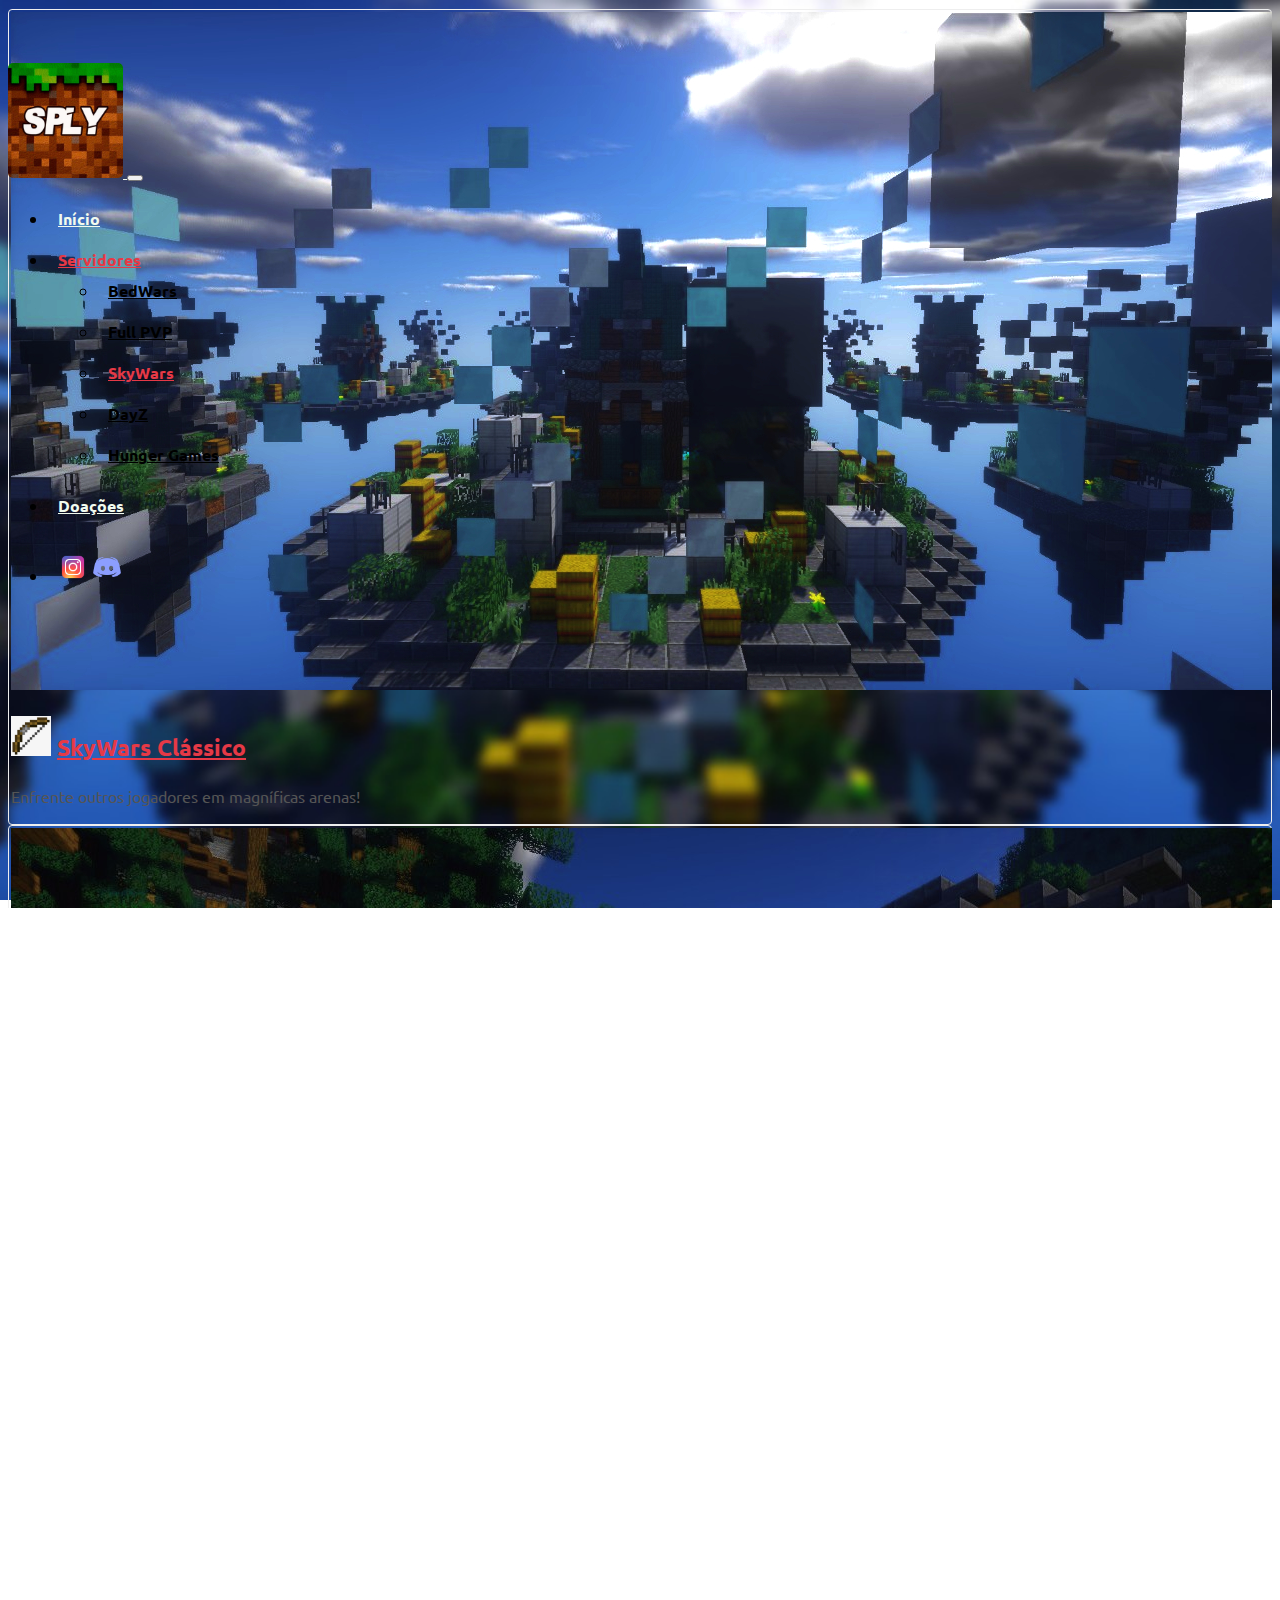
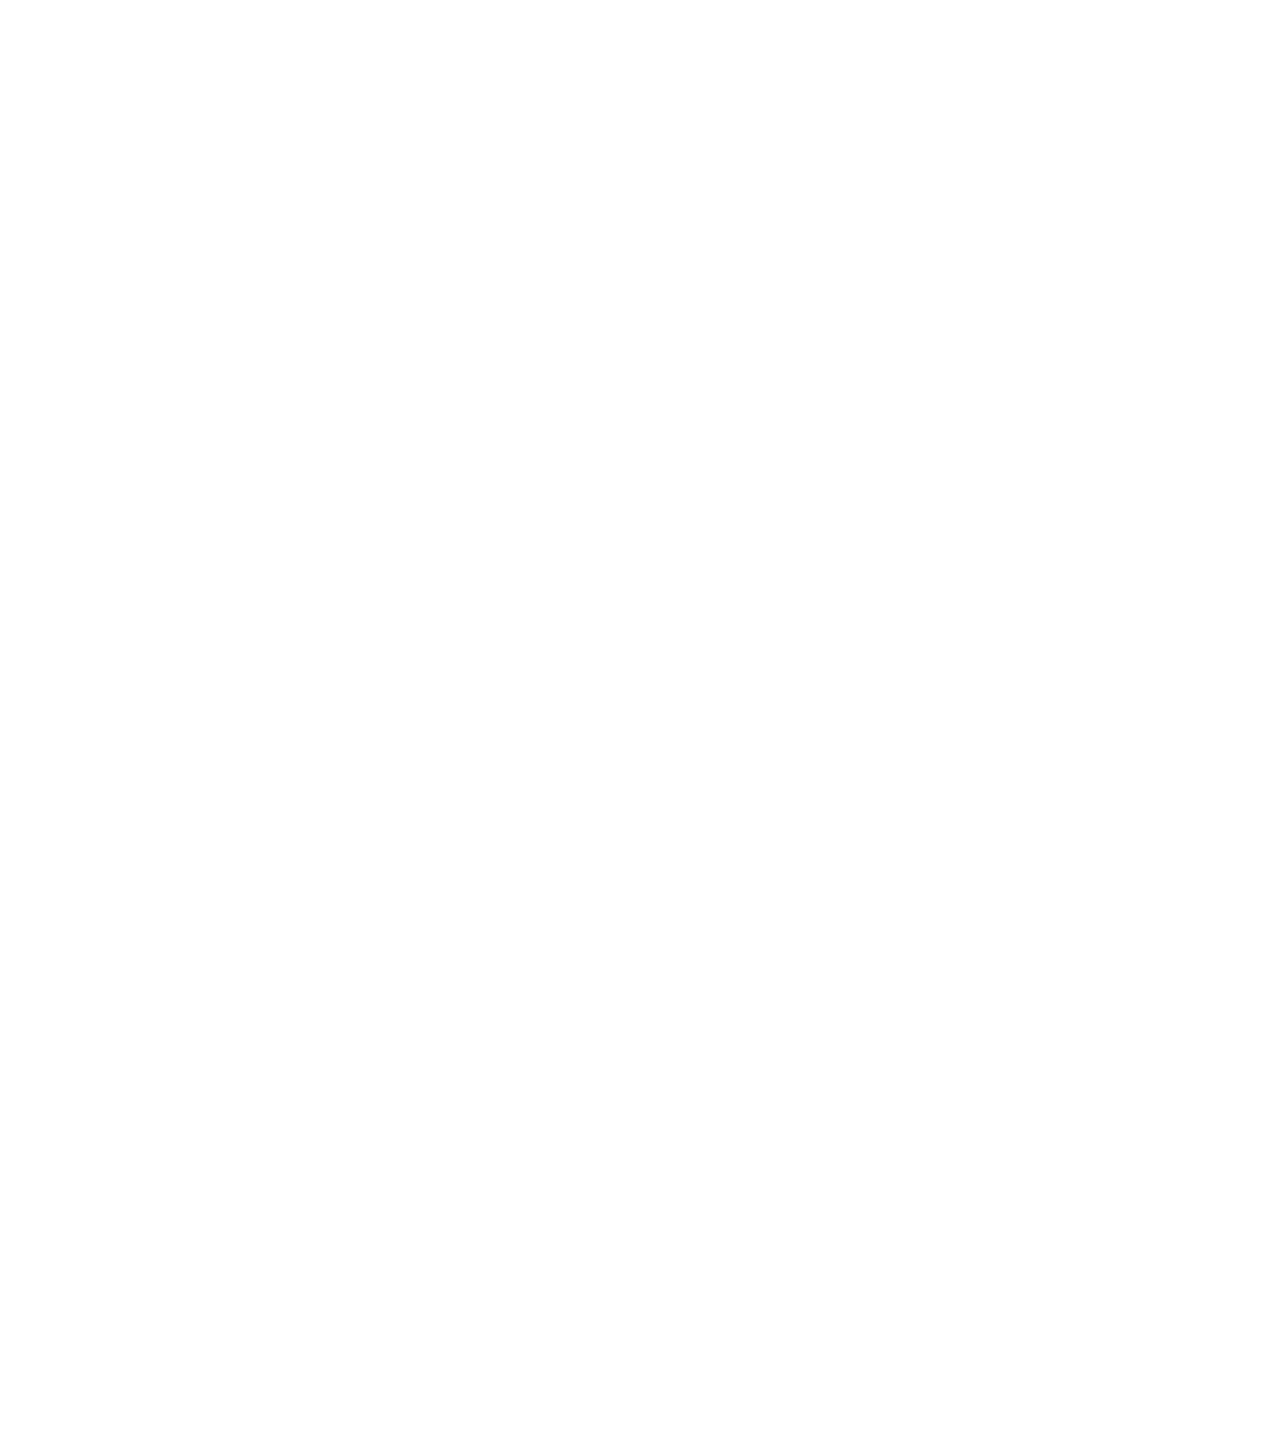
<file: skywars.html>
<!DOCTYPE html>
<html lang="en">

<head>
    <meta charset="UTF-8">
    <meta http-equiv="X-UA-Compatible" content="IE=edge">
    <meta name="viewport" content="width=device-width, initial-scale=1.0">
    <link rel="stylesheet" href="./styles/style.css">
    <link rel="stylesheet" href="./styles/skywars.css">
    <link href="https://cdn.jsdelivr.net/npm/bootstrap@5.0.2/dist/css/bootstrap.min.css" rel="stylesheet"
        integrity="sha384-EVSTQN3/azprG1Anm3QDgpJLIm9Nao0Yz1ztcQTwFspd3yD65VohhpuuCOmLASjC" crossorigin="anonymous">
    <link rel="shortcut icon" href="./images/favicon.ico" type="image/x-png">
    <link rel="preconnect" href="https://fonts.googleapis.com">
    <link rel="preconnect" href="https://fonts.gstatic.com" crossorigin>
    <link href="https://fonts.googleapis.com/css2?family=Ubuntu:wght@300&display=swap" rel="stylesheet">
    
    <title>SplyCraft</title>
</head>

<body>
    <header>
        <nav id="home-navbar" class="navbar navbar-expand-lg navbar-dark">
            <div class="d-flex container ml-4">
                <a href="index.html" class="navbar-brand">
                    <img id="splyCraftLogo" width="115" src="./images/splyIcon.jpg" alt="">
                </a>

                <button class="navbar-toggler btn" type="button" data-bs-toggle="collapse"
                    data-bs-target="#navbarSupportedContent" aria-controls="navbarSupportedContent"
                    aria-expanded="false" aria-label="Toggle navigation">
                    <span class="navbar-toggler-icon"></span>
                </button>

                <div class="collapse navbar-collapse" id="navbarSupportedContent">
                    <ul class="navbar-nav mx-auto">
                        <li class="nav-item">
                            <a href="index.html" class="nav-link text-branco">Início</a>
                        </li>
                        <li class="nav-item dropdown">
                            <a class="nav-link dropdown-toggle text-vermelho" id="navbarDropdownMenuLink" role="button"
                                data-bs-toggle="dropdown" aria-expanded="false" href="#">Servidores</a>
                            <ul class="dropdown-menu" aria-labelledby="navbarDropdownMenuLink">
                                <li><a href="bedwars.html" class="dropdown-item">BedWars</a></li>
                                <li><a href="fullpvp.html" class="dropdown-item">Full PVP</a></li>
                                <li><a href="#" class="dropdown-item text-vermelho">SkyWars</a></li>
                                <li><a href="dayz.html" class="dropdown-item">DayZ</a></li>
                                <li><a href="hungergames.html" class="dropdown-item">Hunger Games</a></li>
                            </ul>
                        </li>
                        <li class="nav-item">
                            <a href="#donations" class="nav-link text-branco">Doações</a>
                        </li>
                    </ul>
                    <ul class="ml-auto list-unstyled mb-0">
                        <li>
                            <a target="_blank" rel="noopener noreferrer" href="https://instagram.com/splycraft"
                                class="pl-3 pr-3"><span class="icon-instagram"></span></a>
                            <a target="_blank" rel="noopener noreferrer" href="https://discord.gg/BQR7X8NcVV"
                                class="pl-3 pr-3"><span class="icon-headphones"></span></a>
                        </li>
                    </ul>
                </div>
            </div>
        </nav>
    </header>
    <!-- É sobre isso -->
    <section id="info-pvp" class="d-flex">
        <div class="container position-relative align-self-center">
            <div class="row justify-content-center text-center">
                <div class="col-md-12">
                    <div id="myCarousel" class="carousel slide" data-bs-ride="carousel">
                        <div class="carousel-inner">
                            <div class="carousel-item active">
                                <div class="card-group text-start">
                                    <div class="card">
                                        <img src="./images/skywarsarena.jpg  " class="card-img-top" alt="...">
                                        <div class="card-body">
                                            <h3 class="card-title">
                                                <img src="./images/arco.png" style="width: 40px" alt="">
                                                <a class="text-vermelho text-decoration-none" href="">SkyWars Clássico</a>
                                            </h3>
                                            <p class="card-text text-cinza">Enfrente outros jogadores em magníficas arenas!</p>
                                            <div class="card-muted-text">
                                                <p class="card-text pt-2"><small class="text-muted"></small></p>
                                            </div>
                                        </div>
                                    </div>
                                    <div class="card mx-lg-4">
                                        <img src="./images/skywarslobby.jpg" class="card-img-top" alt="...">
                                        <div class="card-body">
                                            <h3 class="card-title">
                                                <img src="./images/sword.png" style="width: 50px" alt="">
                                                <a style="color: #228B22!important" class="text-decoration-none"
                                                    href="">Ping baixo</a>
                                            </h3>
                                            <p class="card-text text-cinza">Nossos servidores são hospedados no Brasil. Pvp liso! ;)</p>
                                            <div class="card-muted-text">
                                                <p class="card-text"><small class="text-muted"></small></p>
                                            </div>
                                        </div>
                                    </div>
                                    <div class="card">
                                        <img src="./images/skywarsranking.jpg" class="card-img-top" alt="...">
                                        <div class="card-body">
                                            <h3 class="card-title">
                                                <img src="./images/caarliniHead.jpg" style="width: 45px" alt="">
                                                <a style="color: #008B8B!important" class="text-decoration-none"
                                                    href="">Conquiste o top 1</a>
                                            </h3>
                                            <p class="card-text text-cinza">Ganhe partidas e participe do ranking de top players!</p>
                                            <div class="card-muted-text">
                                                <p class="card-text"><small class="text-muted"></small></p>
                                            </div>
                                        </div>
                                    </div>
                                </div>
                            </div>
                            <!-- <div class="carousel-item">
                                <div class="card-group text-start">
                                    <div class="card">
                                        <img src="./images/minaemerald.jpg" class="card-img-top" alt="...">
                                        <div class="card-body">
                                            <h3 class="card-title">
                                                <img src="./images/arco.png" style="width: 45px" alt="">
                                                <a style="color: #FF8C00!important" class="text-decoration-none"
                                                    href="">Mina PVP</a>
                                            </h3>
                                            <p class="text-cinza card-text">Aqui o lucro pode ser maior, mas se passar
                                                da marcação, atenção. PVP ATIVO</p>
                                            <div class="card-muted-text">
                                                <p class="card-text"><small class="text-muted">Comando em jogo: /warp
                                                        minapvp</small></p>
                                            </div>
                                        </div>
                                    </div>
                                    <div class="card mx-lg-4">
                                        <img src="./images/habilidades.png" class="card-img-top" alt="...">
                                        <div class="card-body">
                                            <h3 class="card-title">
                                                <img src="./images/zombie.jpg" style="width: 45px" alt="">
                                                <a class="text-vermelho text-decoration-none" href="">Habilidades
                                                    (MCMMO)</a>
                                            </h3>
                                            <p class="text-cinza card-text">Se destaque sendo o jogador com mais status
                                                do servidor!</p>
                                            <div class="card-muted-text">
                                                <p class="card-text"><small class="text-muted">Comando em jogo:
                                                        /stats</small></p>
                                            </div>
                                        </div>
                                    </div>
                                    <div class="card">
                                        <img src="./images/arena.jpg" class="card-img-top" alt="...">
                                        <div class="card-body">
                                            <h3 class="card-title">
                                                <img src="./images/sword.png" style="width: 45px" alt="">
                                                <a style="color: #800000!important" class="text-decoration-none"
                                                    href="">Arenas únicas</a>
                                            </h3>
                                            <p class="text-cinza card-text">PvP intenso com os melhores eventos e arenas
                                                exclusivas.</p><br>
                                            <div class="card-muted-text">
                                                <p class="card-text"><small class="text-muted">Comando em jogo: /warp
                                                        arena</small></p>
                                            </div>
                                        </div>
                                    </div>
                                </div> 
                            </div> -->
                        </div>
                        <!--Inner-->
                    </div>
                </div>
            </div>
            <!-- <button class="carousel-control-prev" type="button" data-bs-target="#myCarousel" data-bs-slide="prev">
                <div class="control-circle">
                    <span class="carousel-control-prev-icon" aria-hidden="true"></span>
                    <span class="visually-hidden">Previous</span>
                </div>
            </button>
            <button class="carousel-control-next" type="button" data-bs-target="#myCarousel" data-bs-slide="next">
                <div class="control-circle">
                    <span class="carousel-control-next-icon" aria-hidden="true"></span>
                    <span class="visually-hidden">Next</span>
                </div>
            </button> -->
        </div>
        <!--Container-->
    </section>

    <section id="donations" class="card-section">
        <div class="container">

            <div class="row align-items-center justify-content-center">
                <div class="col-md-6 col-lg-4 mb-4 mb-lg-4 maincontainer">
                    <div class="card-loja">
                        <div class="card-front">
                            <div class="front-card-display">
                                <img class="card-img" src="./images/vipskywars.jpg" alt="">
                                <div class="front-card-text-top">
                                    <h3 class="vertical-center">Toque para rotacionar</h3>
                                </div>
                                <div class="front-card-text text-center">
                                    <strong class="text-diamond mb-2 d-block"><del class="text-white">R$10</del> <span
                                            class="mx-1 text-branco ">&mdash;</span> R$4</strong>
                                    <i class="icon-info-circle"></i>
                                    <h3 class="unit-1-heading text-diamond">VIP SkyWars</h3>
                                </div>
                            </div>
                        </div>
                        <div class="card-back">
                            <img class="card-img" src="./images/viphg.jpg" alt="">
                            <div class="card-back-div" onmouseover="sound.play()">
                                <button type="button" class="btn text-diamond-bg text-branco card-back-btn" data-bs-toggle="modal"
                                    data-bs-target="#modalVip">Doar!</button>
                            </div>
                        </div>
                    </div>
                </div>
                <div class="col-md-6 col-lg-4 mb-4 mb-lg-4 maincontainer">
                    <div class="container pt-4 pb-4 mb-4 rounded branco">
                        <div class="table-content table-responsive align-items-center">
                            <table class="table table-borderless table-responsive fw-bold">
                                <thead class="text-center">
                                    <tr>
                                        <th class="h4 text-vermelho fw-bold" scope="col">VANTAGENS</th>
                                        <th class="h4 text-diamond fw-bold" scope="col">VIP</th>
                                    </tr>
                                </thead>
                                <tbody id="table-body" class="fw-bold text-cinza text-center">
                                    <tr>
                                        <td>Fly</td>
                                        <td>Sim</td>
                                    </tr>
                                    <tr>
                                        <td>Adicionar partículas ao player</td>
                                        <td>Sim</td>
                                    </tr>
                                    <tr>
                                        <td>Adicionar balões </td>
                                        <td>Sim</td>
                                    </tr>
                                    <tr>
                                        <td>Adicionar chapéus de emojis</td>
                                        <td>Sim</td>
                                    </tr>
                                    <tr>
                                        <td>Montar em animais</td>
                                        <td>Sim</td>
                                    </tr>
                                    <tr>
                                        <td>Ter animais de estimação</td>
                                        <td>Sim</td>
                                    </tr>
                                    <tr>
                                        <td></td>
                                        <td>
                                            <button type="button" 
                                                     class="btn text-diamond-bg text-branco card-back-btn btn-vantagens-doar" 
                                                     data-bs-toggle="modal"
                                                     data-bs-target="#modalVip">Doar!
                                            </button>
                                        </td>
                                    </tr>
                                </tbody>
                            </table>
                        </div>
                    </div>
                </div>
            </div>
        </div>
    </section>

    <!-- Modal PADRAO-->
    <div class="modal fade" id="modalVip" tabindex="-1" aria-labelledby="vipLabel" aria-hidden="true">
        <div class="modal-dialog">
            <div class="modal-content">
                <div class="modal-header">
                    <h5 class="modal-title" id="vipLabel">
                        <strong class="text-vermelho">Atenção:</strong>
                        <p class="text-cinza">Ao realizar uma doação, você confirma que leu e concorda com os
                            <a class="text-vermelho" href="termos.pdf">termos.</a>
                        </p>
                    </h5>
                </div>
                <div class="modal-body">
                    <h3>Como a ativação acontece?</h3>
                    <p class="text-cinza"> Ao realizar a compra, informe sempre seu nome em jogo nas observações. Um
                        administrador fará a ativação em minutos.</p>
                    <div class="row pt-4 align-items-center">
                        <div class="col-md-6 payment-methods">
                            <a href="https://picpay.me/splycraft" target="_blank">
                                <img class="img-pagamento" src="./images/picpay.png" alt="Redirect to Picpay">
                            </a>
                        </div>
                        <div class="col-md-6 payment-methods">
                            <a href="https://mpago.la/1PLxLdc" target="_blank">
                                <img class="img-pagamento" src="./images/mercado-pago-logo.png"
                                    alt="Redirect to MercadoPago">
                            </a>
                        </div>
                    </div>
                    <div class="row pt-4 align-items-center justify-content-center">
                        <div class="col-md-6 payment-methods align-items-center justify-content-center pt-2">
                           <strong><p>Chave PIX:</strong> +55 11 92000-1470</p>
                           <p>Gustavo Oliveira Bures Vieira</p>
                        </div>
                    </div>
                </div>
                <div class="modal-footer">
                    <button type="button" class="btn vermelho text-branco" data-bs-dismiss="modal">Fechar</button>
                </div>
            </div>
        </div>
    </div>
    <footer class="pt-2 pb-2">
        <div class="container">
            <div class="row">
                <div class="col-md-12 text-center">
                    <a class="me-2 fw-bold text-decoration-none" href="#home-navbar">Início</a>
                    <p class="text-branco mt-2">Website Desenvolvido por <a class="text-branco" href="https://api.whatsapp.com/send?phone=5547997544752&text=Oi!%20cheguei%20aqui%20pelo%20SplyCraft."
                            target="_blank">Sidney</a></p>
                </div>
            </div>
        </div>
    </footer>

    <script src="https://ajax.googleapis.com/ajax/libs/jquery/2.1.3/jquery.min.js" type="text/javascript"></script>
    <script src="https://cdn.jsdelivr.net/npm/bootstrap@5.0.2/dist/js/bootstrap.bundle.min.js"
        integrity="sha384-MrcW6ZMFYlzcLA8Nl+NtUVF0sA7MsXsP1UyJoMp4YLEuNSfAP+JcXn/tWtIaxVXM"
        crossorigin="anonymous"></script>

    <script src="./scripts/script.js"></script>
</body>

</html>
</file>
<file: styles/style.css>
* {
  box-sizing: border-box;
}

html,
body,
#home,
#info-pvp{
  height: 100%;
  overflow-x: hidden;
  scroll-behavior: smooth;
}

body {
  background: url(../images/capa.jpg);
  background-attachment: fixed;
  background-size: cover;
  background-position: center;
  font-family: 'Ubuntu', Sans-serif!important;
}

li {
  padding: 10px;
}

h3 {
  font-size: 23px !important;
  font-weight: bold !important;
}
a {
  color: #f1faee !important;
}
a:hover {
  color: #e63946 !important;
}

footer {
  font-weight: 400;
}

table{
  font-size: 18px;
  font-weight: bolder!important;
}

.card-section{
  margin-top: 50px;
}

.site-section {
  padding-top: 3.5em;
  background-color: white;
}

.staff-section {
  padding-top: 3.5em;
}

/* Navbar */
.navbar {
  font-weight: bold;
  height: 1px;
  transform: translateY(55px);
  z-index: 2000;
}

@media(max-width:1400px){
  .card-back-info{
    right: 33%!important;
  }
}

@media (max-width: 990px) {
  .navbar-nav {
    display: block !important;
    position: absolute;
    width: 115px;
    background-color: #fff;
    border-radius: 15px;
  }
  .navbar-collapse {
    /* background-color: #e9ecef!important; */
    color: black !important;
  }
  .ml-auto {
    display: none;
  }
  a.nav-link {
    color: #212529 !important;
    font-weight: 400;
  }
  #info-pvp {
    height: auto;
    padding-top: 230px;
    padding-bottom: 70px;
  }
  .card-back-info{
    right: 32%!important;
  }
  
}

@media (max-width: 660px) {
  .copyButton {
    width: 90vw !important;
  }

  .carousel-control-next {
    transform: translateX(-20px) !important;
  }

  .carousel-control-prev {
    transform: translateX(20px) !important;
  }

  .indexCard {
    margin-top: 0.5rem !important;
    box-shadow: 0px 0px 0px !important;
  }
  .card-back-info{
    right: 21%!important;
  }
}

@media(max-width: 450px){
  .card-back-info{
    right: 29%!important;
  }
}

.dropdown-item {
  color: black !important;
}

#splyCraftLogo {
  border-radius: 5px;
}

#capa {
  text-align: center;
}

.icon-instagram:before {
  content: url(../images/instagram.png);
  width: 30px;
}

.icon-headphones:before {
  content: url(../images/discord.png);
}

.icon-youtube {
  content: url(../images/icon-youtube.png);
  width: 23px;
  padding-bottom: 3px;
}

#servidores {
  padding-top: 20px;
  padding-bottom: 20px;
}

#carousel-container {
  margin-bottom: 20%;
}

.control-circle {
  position: absolute;
  width: 50px;
  height: 50px;
  border-radius: 50%;
  background: rgba(0, 0, 0, 0.383) !important;
}

.control-circle:hover {
  background: #e63946 !important;
  transition: 300ms;
}

.carousel-control-next,
.carousel-control-prev {
  width: 0 !important;
  opacity: 1 !important;
}

.carousel-control-next {
  transform: translateX(30px);
}

.carousel-control-prev {
  transform: translateX(-30px);
}

/* .carousel-control-next-icon,
.carousel-control-prev-icon {
  filter: invert(1);
} */

.carousel-control-next-icon,
.carousel-control-prev-icon {
  margin-top: 7px;
  font-size: 10px;
}

/* Cards */

.card {
  padding: 2px;
  border-radius: 4px !important;
  border: 1px solid #eeeeee !important;
}

.card-img-top {
  border-radius: 0 !important;
}

.hd {
  font-size: 25px;
  font-weight: 550;
}

.card:hover {
  box-shadow: 10px 10px 10px rgba(0, 0, 0, 0.45);
}

.img {
  margin-bottom: 35px;
  -webkit-filter: drop-shadow(5px 5px 5px #222);
  filter: drop-shadow(5px 5px 5px #222);
}

.card-title {
  font-weight: 600;
}

button.focus,
button:focus {
  outline: 0;
  box-shadow: none !important;
}

.ft {
  margin-top: 25px;
}

.chk {
  margin-bottom: 5px;
}

.card-active {
  box-shadow: 10px 10px 10px rgba(0, 0, 0, 0.45);
}

.cards-img {
  width: 150px;
}

.card-border {
  border-radius: 15px;
}

/* Cards da Loja */

.maincontainer {
  height: 450px;
}

.card-loja {
  position: relative;
  width: 100%;
  height: 100%;
  border-radius: 15px !important;

  transform-style: preserve-3d;
  transition: transform 0.5s;
  cursor: pointer;
}

.card-front,
.card-back {
  position: absolute;
  width: 100%;
  height: 100%;
  display: flex;
  justify-content: center;
  border-radius: 20px;
  box-shadow: 10px 10px 10px rgba(0, 0, 0, 0.45);
}

.card-back {
  transform: rotateY(180deg);
}

.card-img {
  height: 100%;
}

.front-card-display {
  position: relative;
  display: block;
  width: 100%;
}

.front-card-display:after {
  content: "";
  z-index: 1;
  position: absolute;
  bottom: 0;
  top: 0;
  left: 0;
  right: 0;
  background: -moz-linear-gradient(
    top,
    transparent 0%,
    transparent 18%,
    rgba(0, 0, 0, 0.8) 99%,
    rgba(0, 0, 0, 0.8) 100%
  );
  background: -webkit-linear-gradient(
    top,
    transparent 0%,
    transparent 18%,
    rgba(0, 0, 0, 0.8) 99%,
    rgba(0, 0, 0, 0.8) 100%
  );
  background: -webkit-gradient(
    linear,
    left top,
    left bottom,
    from(transparent),
    color-stop(18%, transparent),
    color-stop(99%, rgba(0, 0, 0, 0.8)),
    to(rgba(0, 0, 0, 0.8))
  );
  background: -o-linear-gradient(
    top,
    transparent 0%,
    transparent 18%,
    rgba(0, 0, 0, 0.8) 99%,
    rgba(0, 0, 0, 0.8) 100%
  );
  background: linear-gradient(
    to bottom,
    transparent 0%,
    transparent 18%,
    rgba(0, 0, 0, 0.8) 99%,
    rgba(0, 0, 0, 0.8) 100%
  );
  filter: progid:DXImageTransform.Microsoft.gradient( startColorstr='#00000000', endColorstr='#cc000000',GradientType=0 );
}

.front-card-text {
  position: absolute;
  z-index: 2;
  width: 100%;
  bottom: 10px;
  display: block;
}

.front-card-text-top{
  position: absolute;
  top: 0;
  width: 100%;
  height: 3rem;

  background-color: rgba(0, 0, 0, 0.493);
  line-height: 100%;
  text-align: center;
  color: white;
}

.card-muted-text {
  position: absolute;
  bottom: 0;
  margin-bottom: 5px;
}

.flip {
  transform: rotateY(180deg);
}

.card-back-div {
  position: absolute;
  bottom: 1%;
  right: 1%;
  width: 6rem;
  height: 2.5rem;
}

.card-back-btn{
  width: 100%;
  height: 100%;
  font-weight: bold!important;
}

.card-back-btn:hover{
  opacity: 0.8!important;
}

.card-back-info{
  position: absolute;
  bottom:1%;
  right: 25%;
  width: 4rem;
  height: 2.5rem;
}

.btn-vantagens-doar{
  max-width: 15rem!important;
}

.return-icon {
  position: absolute;
  bottom: 0;
  left: 2%;
}

.icon-info-circle {
  position: absolute;
  content: url(../images/info.svg);
  left: 8%;
  width: 40px;
  bottom: 15%;
  animation: changeColor;
  animation-duration: 1.5s;
  animation-iteration-count: infinite;
  animation-timing-function: linear;
}

.icon-return {
  content: url(../images/returnicon.svg);

  width: 40px;
}

/* .copyIp{
    padding-left: 5rem!important;
    padding-right: 5rem!important;
} */

.copyButton {
  width: 300px;
  padding: 0;
  margin: 0;
}

@keyframes changeColor {
  0% {
    width: 45px;
  }
  25% {
    width: 46px;
  }
  50% {
    width: 47px;
  }
  100% {
    width: 48px;
  }
}

.img-pagamento {
  max-width: 100%;
}

.payment-methods:hover {
  background-color: #eeefff;
  border-radius: 8px;
}

.table-content{
  width: 100%;
}

.vertical-center{
  position:relative;
  top: 50%;
  transform: translateY(-50%);
}

/* Colors */

.vermelho {
  background-color: #e63946 !important;
  border-color: #e63946 !important;
}
.text-vermelho {
  color: #e63946 !important;
}

.branco {
  background-color: #f1faee !important;
}
.text-branco {
  color: #f1faee !important;
}

.azul-claro {
  color: #a8dadc !important;
}

.text-azul {
  color: #457b9d !important;
}

.azul-escuro {
  background-color: #1d3557 !important;
}
.text-azul-escuro {
  color: #1d3557 !important;
}

.text-cinza {
  color: #555555 !important;
}

.text-iron {
  color: #a19d94;
}

.text-iron-bg {
  background-color: #a19d94 !important;
}

.text-gold {
  color: #ffaa00;
}

.text-gold-bg {
  background-color: #ffaa00 !important;
}

.text-diamond {
  color: #55ffff;
}

.text-diamond-bg {
  background-color: #55ffff !important;
}

.text-lendario {
  color: red;
}

.text-lendario-bg {
  background-color: red !important;
}

.text-white {
  font-weight: 100;
}

.text-black {
  color: black !important;
}

.text-green{
  color: #22bb33!important
}

.text-reddanger{
  color: #FF0000!important
}
</file>
<file: styles/bedwars.css>
body{
    background: url(../images/bedwars.jpg);
    background-attachment: fixed;
    background-size: cover;
    background-position: center;
    font-family: 'Ubuntu', Sans-serif!important;
}

#donations{
    margin-bottom: 200px;
}
</file>
<file: styles/dayz.css>
body{
    background: url(../images/dayzcapa.jpg);
    background-attachment: fixed;
    background-size: cover;
    background-position: center;
    font-family: 'Ubuntu', Sans-serif!important;
}

#donations{
    margin-bottom: 200px;
}
</file>
<file: styles/hungergames.css>
body{
    background: url(../images/hgcapa.png);
    background-attachment: fixed;
    background-size: cover;
    background-position: center;
    font-family: 'Ubuntu', Sans-serif!important;
}

#donations{
    margin-bottom: 200px;
}
</file>
<file: styles/skywars.css>
body{
    background: url(../images/skywars.jpg);
    background-attachment: fixed;
    background-size: cover;
    background-position: center;
    font-family: 'Ubuntu', Sans-serif!important;
}

#donations{
    margin-bottom: 200px;
}
</file>
